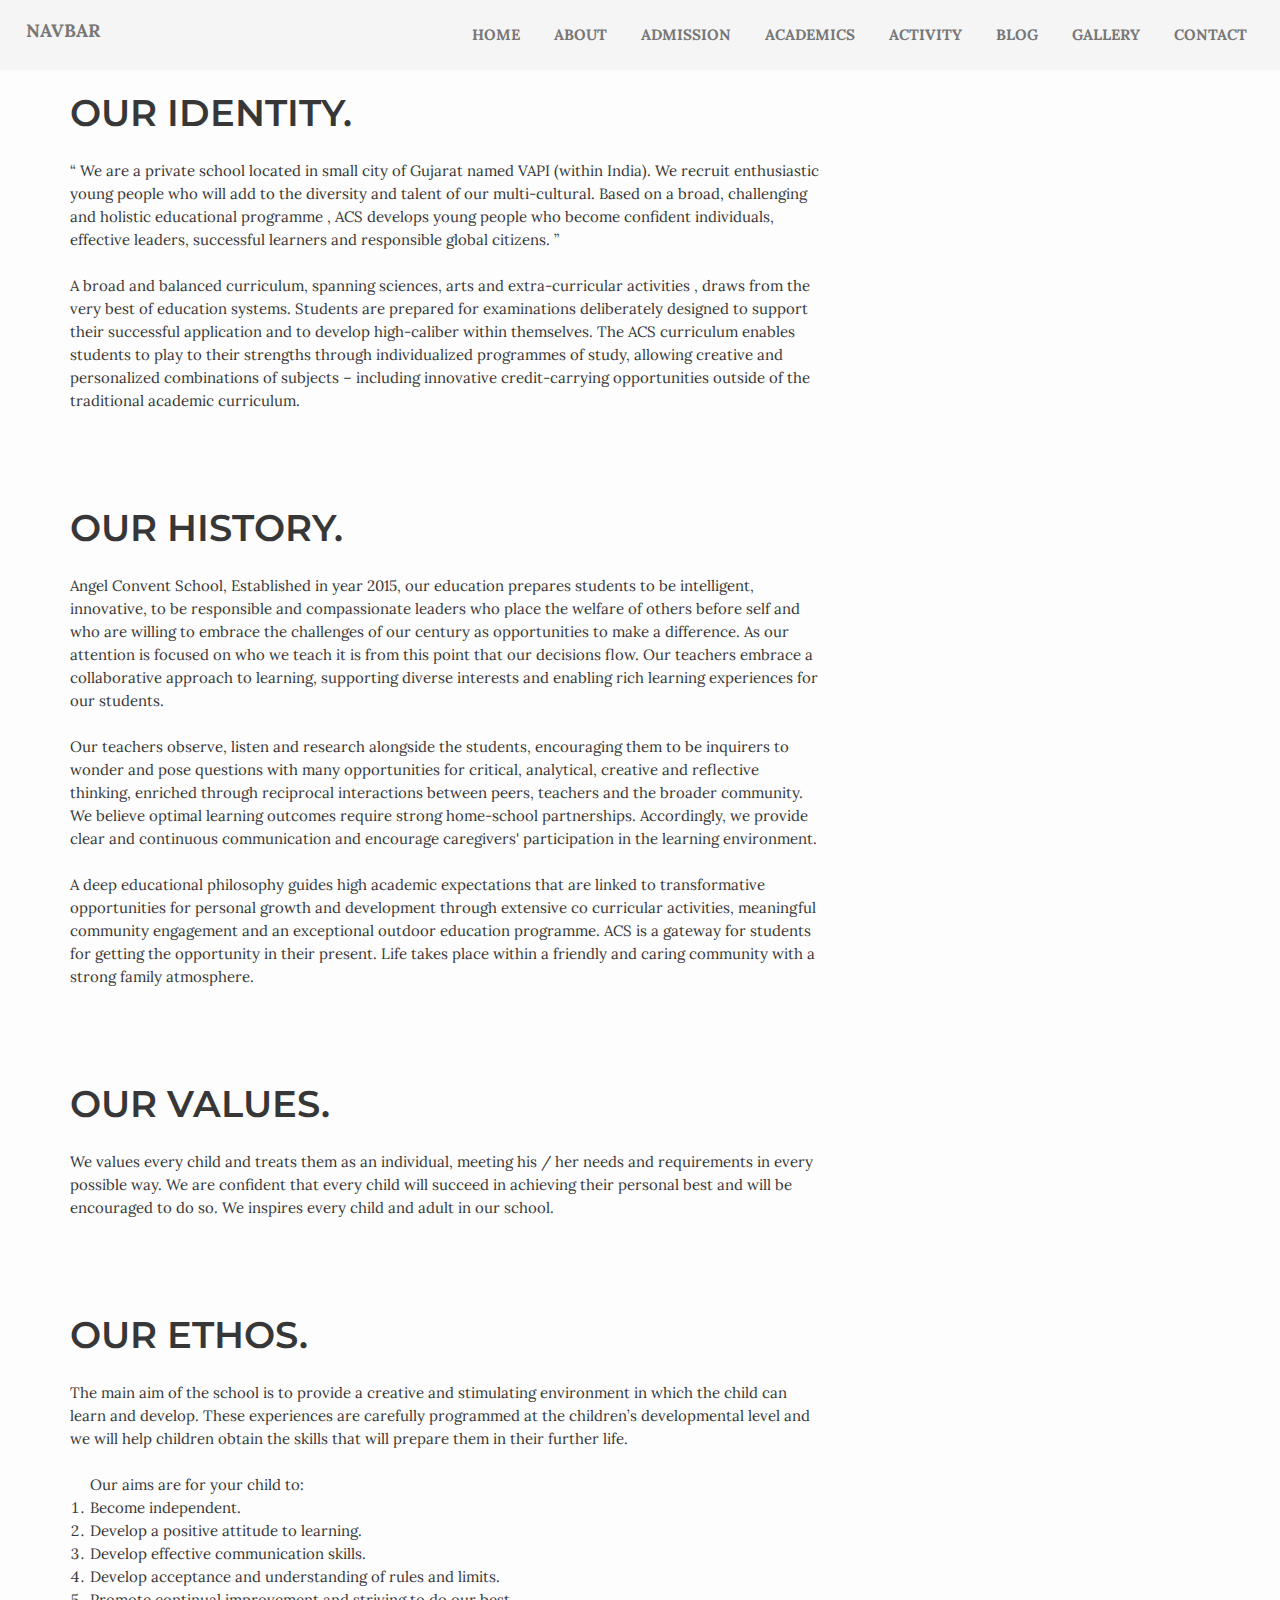
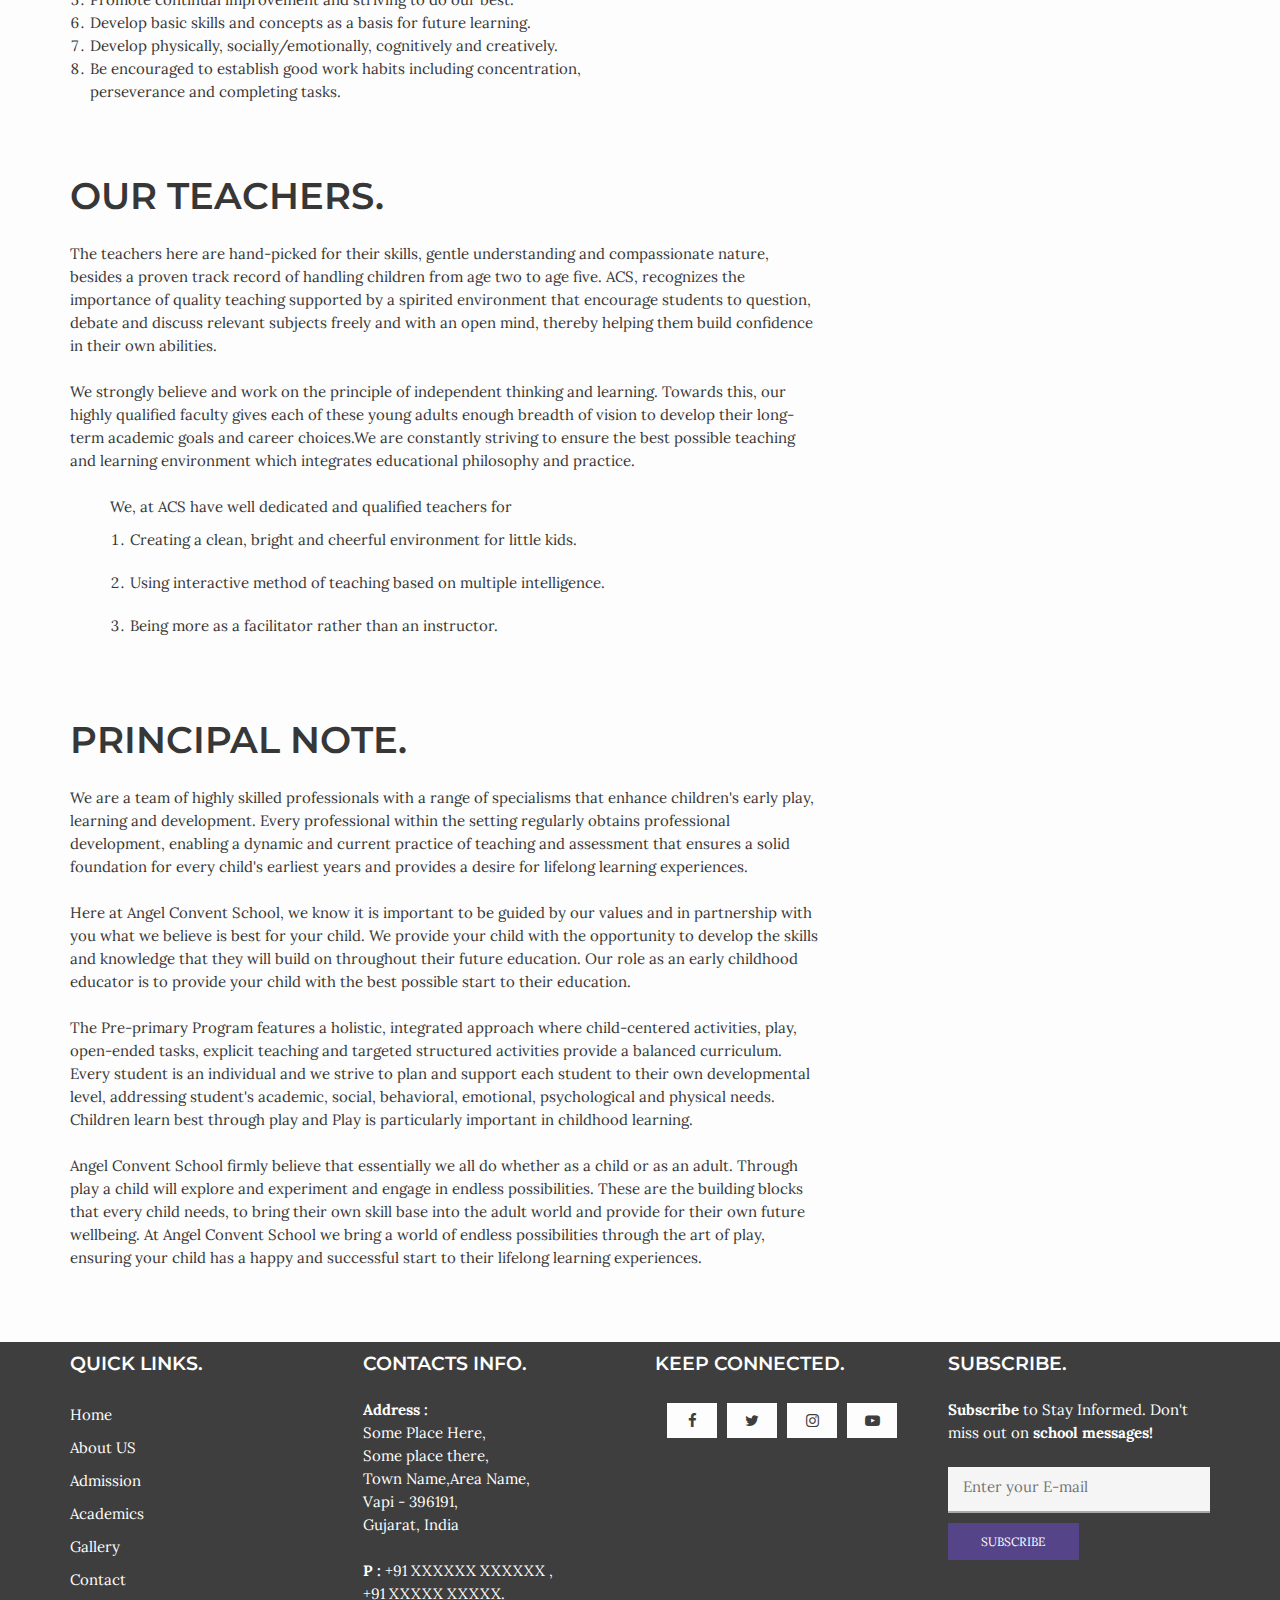
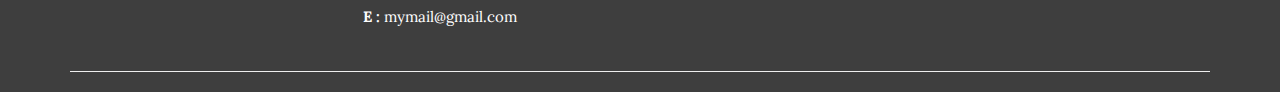
<file: about.html>
<!DOCTYPE html>
<html lang="en">

<head>
    <meta charset="utf-8">
    <meta http-equiv="Content-Type" content="text/html">
    <meta name="viewport" content="width=device-width, initial-scale=1">
    <meta name="description" content="Description of the page less than 150 characters">
    <title>Angel Convent School</title>

    <!-- Bootstrap -->
    <link href="css/bootstrap.css" rel="stylesheet">


    <!-- Style sheet of website-->
    <link href="css/style-home.css" rel="stylesheet">

    <!-- Font Icon Library -->
    <link rel="stylesheet" href="https://cdnjs.cloudflare.com/ajax/libs/font-awesome/4.7.0/css/font-awesome.min.css">

</head>

<body>
    <header id="menu">


        <!--/.Navbar 2 -->
        <div class="container">

           <nav class="navbar navbar-expand-lg navbar-light">
                <a class="navbar-brand" href="#">NAVBAR</a>
                <button type="button" class="navbar-toggle" data-toggle="collapse" data-target="#navbarNavDropdown">
                    <span class="icon-bar"></span>
                    <span class="icon-bar"></span>
                    <span class="icon-bar"></span>
                </button>
                <div class="collapse  navbar-collapse" id="navbarNavDropdown">
                    <ul class="navbar-nav navbar-center mcd-menu pull-right">
                        <li class="nav-item ">
                            <a class="nav-link" href="index.html"><strong>Home</strong> </a>
                        </li>
                        <li class="nav-item">
                            <a class="nav-link" href="about.html"><strong>About</strong></a>
                        </li>
                        <li class="nav-item">
                            <a class="nav-link" href="admission.html"><strong>Admission</strong></a>
                        </li>
                        <li class="nav-item">
                            <a class="nav-link" href="academics.html"><strong>Academics</strong></a>
                        </li>
                        <li class="nav-item">
                            <a href="">
                                <strong>Activity</strong>
                            </a>
                            <ul>
                                <li><a href="#"><strong>Mission</strong></a></li>
                                <li>
                                    <a href="#"><strong>Our Team</strong></a>
                                </li>
                                <li><a href="#"><strong>Rewards</strong></a></li>
                                <li><a href="#"><strong>Certificates</strong></a></li>
                            </ul>
                        </li>

                        <li class="nav-item">
                            <a href="">
                                <strong>Blog</strong>
                            </a>
                            <ul>
                                <li><a href="#"><strong>Mission</strong></a></li>
                                <li>
                                    <a href="#"><strong>Our Team</strong></a>
                                    <ul>
                                        <li><a href="#"><strong>Leyla Sparks</strong></a></li>
                                        <li>
                                            <a href="#"><strong>Gleb Ismailov</strong></a>
                                        </li>
                                        <li><a href="#"><strong>Viktoria Gibbers</strong></a></li>
                                    </ul>
                                </li>
                                <li><a href="#"><strong>Rewards</strong></a></li>
                                <li><a href="#"><strong>Certificates</strong></a></li>
                            </ul>
                        </li>


                        <li class="nav-item">
                            <a class="nav-link" href="photo.html"><strong>Gallery</strong></a>
                        </li>
                        <li class="nav-item">
                            <a class="nav-link" href="contact.html"><strong>Contact</strong></a>
                        </li>

                    </ul>
                </div>
            </nav>
           
        </div>
        <!--menu ends here2-->
    </header>
    <!-- Our identity -->
    <section id="our_identity">
        <div class="container">
            <h3>Our Identity.</h3>
            <div class="container-data">
                <div class="row">
                    <div class="col-xs-12 col-sm-12 col-md-8 col-lg-8">
                        <p><span class="bold_text"> “ We are a private school located in small city of Gujarat named VAPI (within India). We recruit enthusiastic young people who will add to the diversity and talent of our multi-cultural. Based on a broad, challenging and holistic educational programme , ACS develops young people who become confident individuals, effective leaders, successful learners and responsible global citizens. ”</span>
                        </p>
                        <p>
                            A broad and balanced curriculum, spanning sciences, arts and extra-curricular activities , draws from the very best of education systems. Students are prepared for examinations deliberately designed to support their successful application and to develop high-caliber within themselves. The ACS curriculum enables students to play to their strengths through individualized programmes of study, allowing creative and personalized combinations of subjects – including innovative credit-carrying opportunities outside of the traditional academic curriculum. </p>
                    </div>
                </div>
            </div>
        </div>
    </section>

    <!-- Our History -->
    <section id="our_history">
        <div class="container">
            <h3>Our History.</h3>
            <div class="container-data">
                <div class="row">
                    <div class="col-xs-12 col-sm-12 col-md-8 col-lg-8">
                        <p> Angel Convent School, Established in year 2015, our education prepares students to be intelligent, innovative, to be responsible and compassionate leaders who place the welfare of others before self and who are willing to embrace the challenges of our century as opportunities to make a difference. As our attention is focused on who we teach it is from this point that our decisions flow. Our teachers embrace a collaborative approach to learning, supporting diverse interests and enabling rich learning experiences for our students.
                        </p>
                        <p>
                            Our teachers observe, listen and research alongside the students, encouraging them to be inquirers to wonder and pose questions with many opportunities for critical, analytical, creative and reflective thinking, enriched through reciprocal interactions between peers, teachers and the broader community. We believe optimal learning outcomes require strong home-school partnerships. Accordingly, we provide clear and continuous communication and encourage caregivers' participation in the learning environment.
                        </p>
                        <p>
                            A deep educational philosophy guides high academic expectations that are linked to transformative opportunities for personal growth and development through extensive co curricular activities, meaningful community engagement and an exceptional outdoor education programme. ACS is a gateway for students for getting the opportunity in their present. Life takes place within a friendly and caring community with a strong family atmosphere.
                        </p>
                    </div>
                </div>
            </div>
        </div>
    </section>

    <!-- Our Values -->
    <section id="our_values">
        <div class="container">
            <h3>Our Values.</h3>
            <div class="container-data">
                <div class="row">
                    <div class="col-xs-12 col-sm-12 col-md-8 col-lg-8">
                        <p><span class="bold_text"> We values every child and treats them as an individual, meeting his / her needs and requirements in every possible way. We are confident that every child will succeed in achieving their personal best and will be encouraged to do so. We inspires every child and adult in our school.</span>
                        </p>
                    </div>
                </div>
            </div>
        </div>
    </section>

    <!-- Our ETHOS -->
    <section id="our_ethos">
        <div class="container">
            <h3>Our Ethos.</h3>
            <div class="container-data">
                <div class="row">
                    <div class="col-xs-12 col-sm-12 col-md-8 col-lg-8">
                        <p> The main aim of the school is to provide a creative and stimulating environment in which the child can learn and develop. These experiences are carefully programmed at the children’s developmental level and we will help children obtain the skills that will prepare them in their further life.
                        </p>
                        <ul>Our aims are for your child to:
                            <li>Become independent.</li>
                            <li>Develop a positive attitude to learning. </li>
                            <li>Develop effective communication skills.</li>
                            <li>Develop acceptance and understanding of rules and limits.</li>
                            <li>Promote continual improvement and striving to do our best.</li>
                            <li>Develop basic skills and concepts as a basis for future learning.</li>
                            <li>Develop physically, socially/emotionally, cognitively and creatively. </li>
                            <li>Be encouraged to establish good work habits including concentration, perseverance and completing tasks.
                            </li>
                        </ul>
                    </div>
                </div>
            </div>
        </div>
    </section>

    <!-- Our Teachers -->
    <section id="our_teacher">
        <div class="container">
            <h3>Our Teachers.</h3>
            <div class="container-data">
                <div class="row">
                    <div class="col-xs-12 col-sm-12 col-md-8 col-lg-8">

                        <p> The teachers here are hand-picked for their skills, gentle understanding and compassionate nature, besides a proven track record of handling children from age two to age five. ACS, recognizes the importance of quality teaching supported by a spirited environment that encourage students to question, debate and discuss relevant subjects freely and with an open mind, thereby helping them build confidence in their own abilities.
                        </p>

                        <p>We strongly believe and work on the principle of independent thinking and learning. Towards this, our highly qualified faculty gives each of these young adults enough breadth of vision to develop their long-term academic goals and career choices.We are constantly striving to ensure the best possible teaching and learning environment which integrates educational philosophy and practice.
                        </p>
                        <ul>We, at ACS have well dedicated and qualified teachers for
                            <li> Creating a clean, bright and cheerful environment for little kids.</li>
                            <li>Using interactive method of teaching based on multiple intelligence.</li>
                            <li>Being more as a facilitator rather than an instructor.</li>
                        </ul>

                    </div>
                </div>
            </div>
        </div>
    </section>

    <!-- Our Principal note -->
    <section id="principal_note">
        <div class="container">
            <h3>Principal Note.</h3>
            <div class="container-data">
                <div class="row">
                    <div class="col-xs-12 col-sm-12 col-md-8 col-lg-8">
                        <p> <span class="bold_text">We are a team of highly skilled professionals with a range of specialisms that enhance children's early play, learning and development. Every professional within the setting regularly obtains professional development, enabling a dynamic and current practice of teaching and assessment that ensures a solid foundation for every child's earliest years and provides a desire for lifelong learning experiences.</span>
                        </p>
                        <p>
                            Here at Angel Convent School, we know it is important to be guided by our values and in partnership with you what we believe is best for your child. We provide your child with the opportunity to develop the skills and knowledge that they will build on throughout their future education. Our role as an early childhood educator is to provide your child with the best possible start to their education.
                        </p>
                        <p>
                            The Pre-primary Program features a holistic, integrated approach where child-centered activities, play, open-ended tasks, explicit teaching and targeted structured activities provide a balanced curriculum. Every student is an individual and we strive to plan and support each student to their own developmental level, addressing student's academic, social, behavioral, emotional, psychological and physical needs. Children learn best through play and Play is particularly important in childhood learning. </p>
                        <p>
                            Angel Convent School firmly believe that essentially we all do whether as a child or as an adult. Through play a child will explore and experiment and engage in endless possibilities. These are the building blocks that every child needs, to bring their own skill base into the adult world and provide for their own future wellbeing. At Angel Convent School we bring a world of endless possibilities through the art of play, ensuring your child has a happy and successful start to their lifelong learning experiences.</p>
                    </div>
                </div>
            </div>
        </div>
    </section>

<!-- FOOTER -->
    <footer class="footer_section" id="footer">
        <div class="container">
            <div class="row">
                <div class="footer-center">

                    <div class="col-xs-12 col-sm-8 col-md-3 col-lg-3">
                        <div class="address">

                            <h6>Quick Links.</h6>
                            <div class="footer-menu">
                                <ul>
                                    <li> <a title="Home" href="index.html"> Home </a> </li>
                                    <li> <a title="About Us" href="about.html"> About US</a> </li>
                                    <li> <a title="Admission" href="admission.html"> Admission </a> </li>
                                    <li> <a title="Activity" href="academics.html"> Academics</a> </li>
                                    <li> <a title="Gallery" href="photo.html"> Gallery</a> </li>
                                    <li> <a title="Contact" href="contact.html"> Contact</a> </li>
                                </ul>
                            </div>
                        </div>
                    </div>
                    <div class="col-xs-12 col-sm-4 col-md-3 col-lg-3">
                        <div class="address social">
                            <h6>Contacts info.</h6>
                            <p><strong>Address :</strong><br> Some Place Here, <br> Some place there, <br> Town Name,Area Name,<br> Vapi - 396191, <br> Gujarat, India <br>
                                <br>
                                <strong>P :</strong><a href="tel:+911236457890"> +91 XXXXXX XXXXXX ,</a><br> <a href="tel:+911236457890"> +91 XXXXX XXXXX.</a> <br>
                                <strong>E :</strong> <a href="mailto:mymail@gmail.com">mymail@gmail.com</a> <br></p>

                        </div>

                    </div>
                    <div class="col-xs-12 col-sm-4 col-md-3 col-lg-3">
                        <div class="footer_social_media">
                            <h6>KEEP CONNECTED.</h6>

                            <ul>
                                <li> <a href="#"><i class="fa  fa-facebook " aria-hidden="true"></i> </a> </li>
                                <li> <a href="#"> <i class="fa fa-twitter " aria-hidden="true"></i></a></li>
                                <li> <a href="#"> <i class="fa fa-instagram " aria-hidden="true"></i> </a></li>
                                <li> <a href="#"> <i class="fa fa-youtube-play" aria-hidden="true"></i> </a> </li>
                            </ul>
                        </div>
                    </div>
                    <div class="col-xs-12 col-sm-4 col-md-3 col-lg-3">
                        <div class="footer_social_media">
                            <h6>SUBSCRIBE.</h6>
                            <p><b>Subscribe</b> to Stay Informed. Don't miss out on <b>school messages!</b> </p>

                            <div class="Subscribe_form">
                                <form action="/script" method="post" enctype="multipart/form-data">
                                    <input type="email" name="email" id="Subscribe_email" required placeholder="Enter your E-mail" />
                                    <input type="Subscribe_button" id="Subscribe_button" name="Subscribe_button" value="Subscribe" />

                                </form>
                            </div>
                        </div>
                    </div>
                </div>
            </div>
            <hr>

        </div>

    </footer>

    <!-- jQuery (necessary for Bootstrap's JavaScript plugins) -->
    <script src="js/jquery-1.11.2.min.js"></script>
    <!-- Include all compiled plugins (below), or include individual files as needed -->
    <script src="js/bootstrap.js"></script>


</body>

</html>
</file>
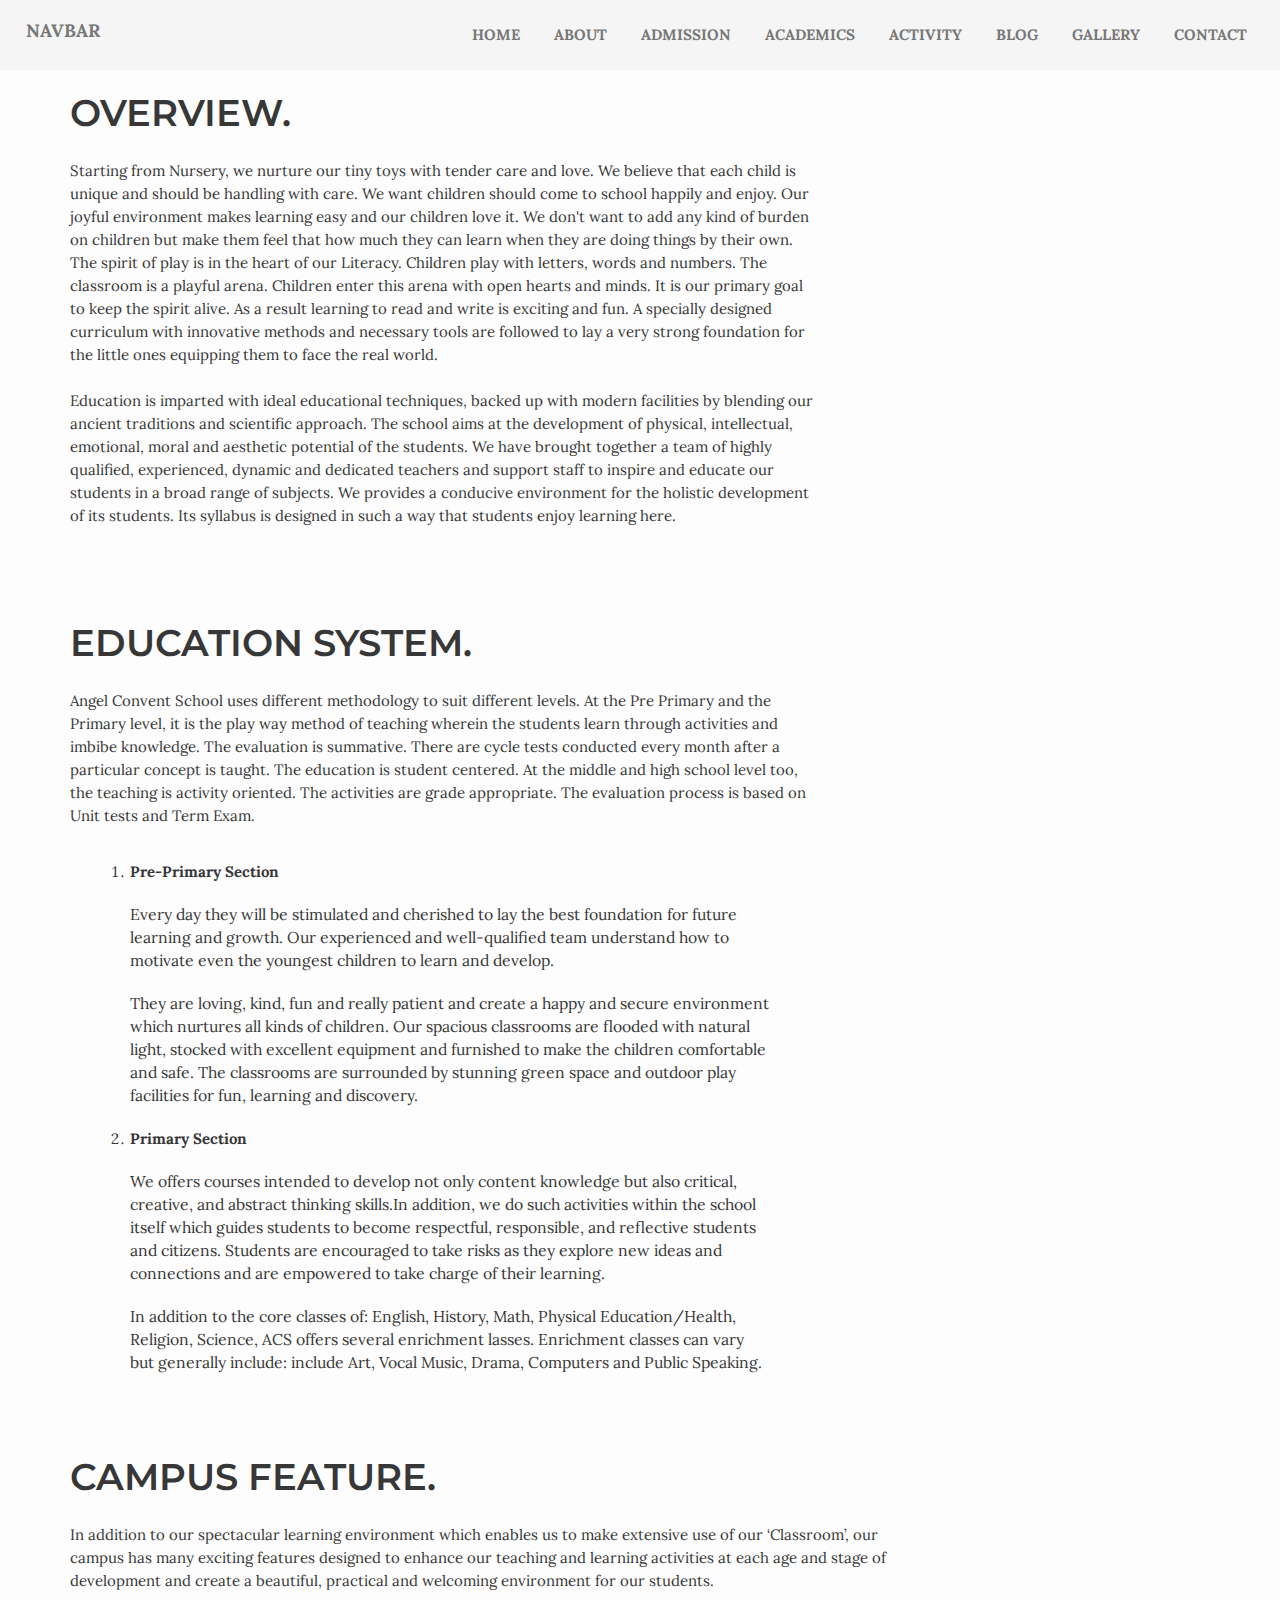
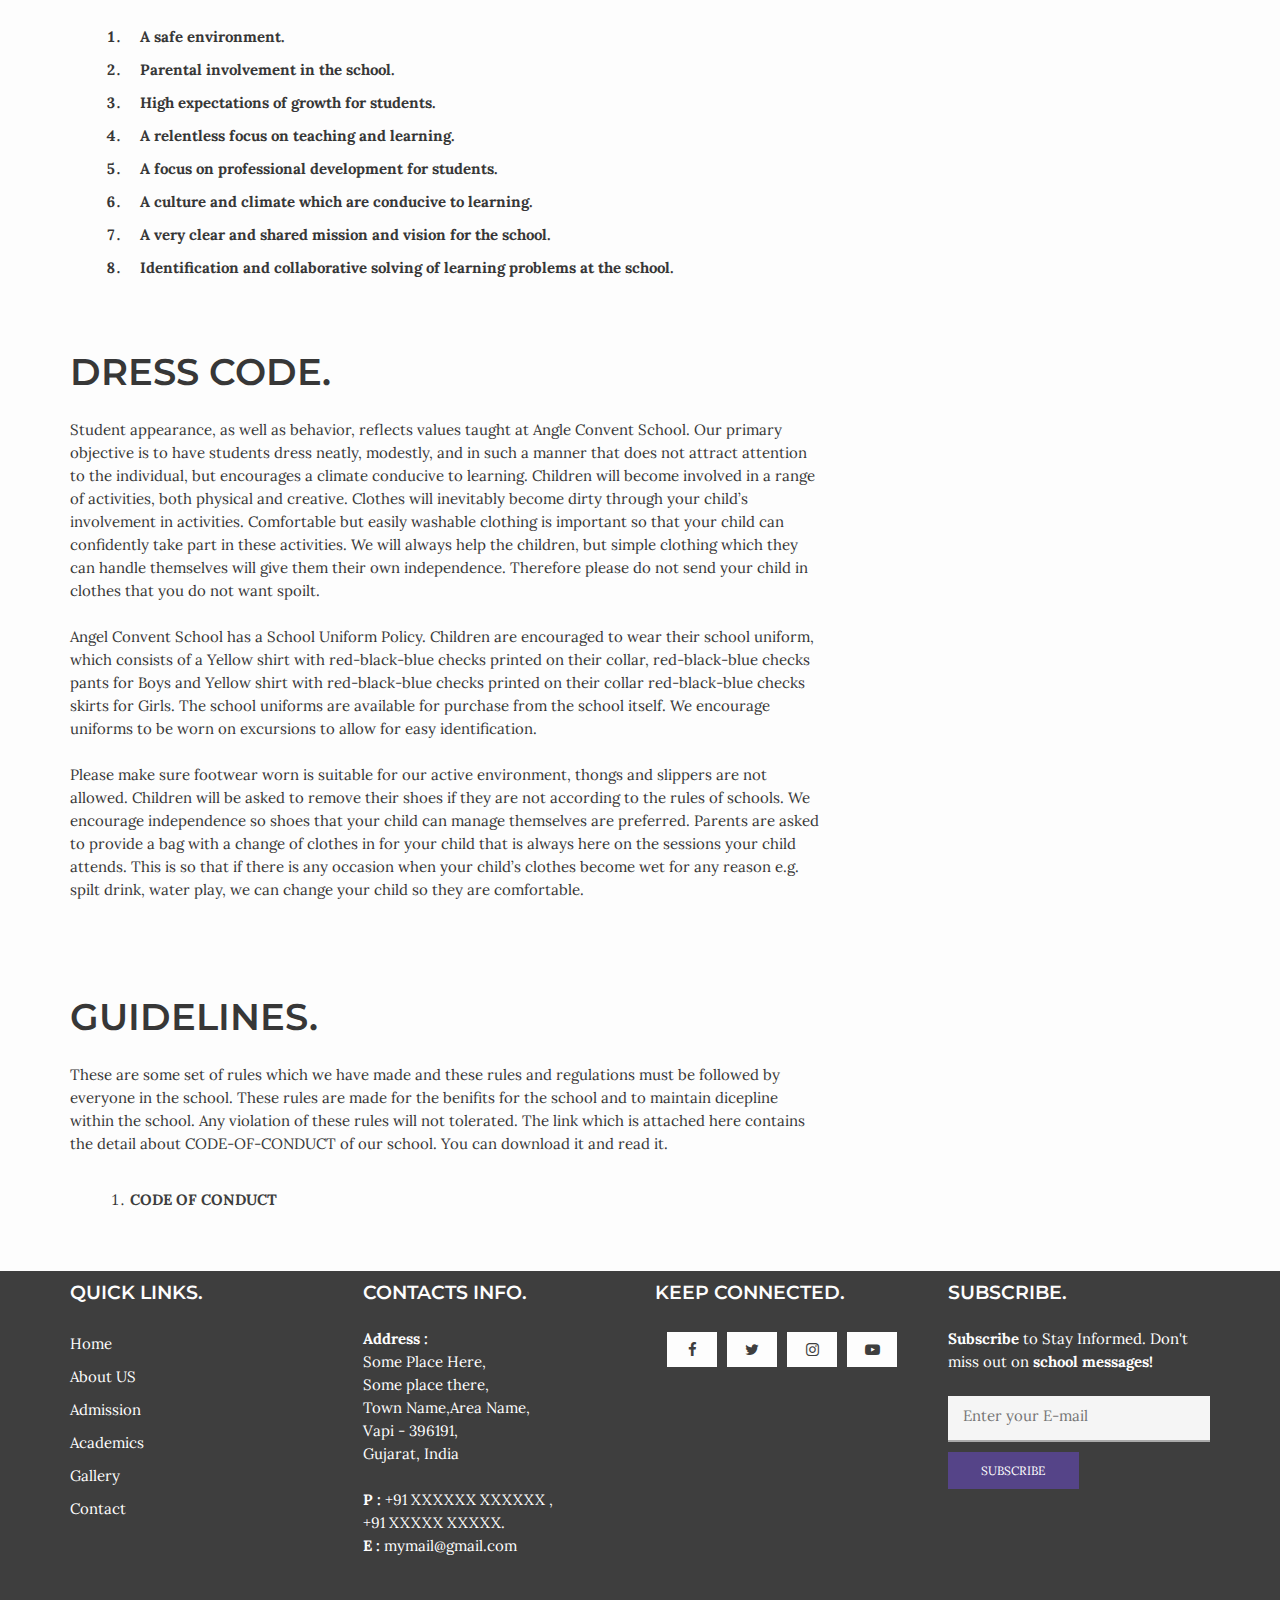
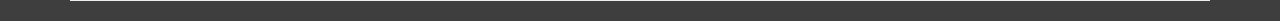
<file: academics.html>
<!DOCTYPE html>
<html lang="en">

<head>
    <meta charset="utf-8">
    <meta http-equiv="Content-Type" content="text/html">
    <meta name="viewport" content="width=device-width, initial-scale=1">
    <meta name="description" content="Description of the page less than 150 characters">
    <title>Angel Convent School</title>

    <!-- Bootstrap -->
    <link href="css/bootstrap.css" rel="stylesheet">


    <!-- Style sheet of website-->
    <link href="css/style-home.css" rel="stylesheet">

    <!-- Font Icon Library -->
    <link rel="stylesheet" href="https://cdnjs.cloudflare.com/ajax/libs/font-awesome/4.7.0/css/font-awesome.min.css">

</head>

<body>
<header id="menu">


        <!--/.Navbar 2 -->
        <div class="container">

            <nav class="navbar navbar-expand-lg navbar-light">
                <a class="navbar-brand" href="#">NAVBAR</a>
                <button type="button" class="navbar-toggle" data-toggle="collapse" data-target="#navbarNavDropdown">
                    <span class="icon-bar"></span>
                    <span class="icon-bar"></span>
                    <span class="icon-bar"></span>
                </button>

                <div class="collapse  navbar-collapse" id="navbarNavDropdown">
                    <ul class="navbar-nav navbar-center mcd-menu pull-right">
                        <li class="nav-item ">
                            <a class="nav-link" href="index.html"><strong>Home</strong> </a>
                        </li>
                        <li class="nav-item">
                            <a class="nav-link" href="about.html"><strong>About</strong></a>
                        </li>
                        <li class="nav-item">
                            <a class="nav-link" href="admission.html"><strong>Admission</strong></a>
                        </li>
                        <li class="nav-item">
                            <a class="nav-link" href="academics.html"><strong>Academics</strong></a>
                        </li>
                        <li class="nav-item">
                            <a href="">
                                <strong>Activity</strong>
                            </a>
                            <ul>
                                <li><a href="#"><strong>Mission</strong></a></li>
                                <li>
                                    <a href="#"><strong>Our Team</strong></a>
                                </li>
                                <li><a href="#"><strong>Rewards</strong></a></li>
                                <li><a href="#"><strong>Certificates</strong></a></li>
                            </ul>
                        </li>

                        <li class="nav-item">
                            <a href="">
                                <strong>Blog</strong>
                            </a>
                            <ul>
                                <li><a href="#"><strong>Mission</strong></a></li>
                                <li>
                                    <a href="#"><strong>Our Team</strong></a>
                                    <ul>
                                        <li><a href="#"><strong>Leyla Sparks</strong></a></li>
                                        <li>
                                            <a href="#"><strong>Gleb Ismailov</strong></a>
                                        </li>
                                        <li><a href="#"><strong>Viktoria Gibbers</strong></a></li>
                                    </ul>
                                </li>
                                <li><a href="#"><strong>Rewards</strong></a></li>
                                <li><a href="#"><strong>Certificates</strong></a></li>
                            </ul>
                        </li>


                        <li class="nav-item">
                            <a class="nav-link" href="photo.html"><strong>Gallery</strong></a>
                        </li>
                        <li class="nav-item">
                            <a class="nav-link" href="contact.html"><strong>Contact</strong></a>
                        </li>

                    </ul>
                </div>
            </nav>
           
        </div>
        <!--menu ends here2-->
    </header>
    <!-- OVERVIEW OF ADMISSIONS -->
    <section id="academics_overview">
        <div class="container">
            <h3>OVERVIEW.</h3>
            <div class="container-data">
                <div class="row">
                    <div class="col-xs-12 col-sm-12 col-md-8 col-lg-8">

                        <p>Starting from Nursery, we nurture our tiny toys with tender care and love. We believe that each child is unique and should be handling with care. We want children should come to school happily and enjoy. Our joyful environment makes learning easy and our children love it. We don't want to add any kind of burden on children but make them feel that how much they can learn when they are doing things by their own. The spirit of play is in the heart of our Literacy. Children play with letters, words and numbers. The classroom is a playful arena. Children enter this arena with open hearts and minds. It is our primary goal to keep the spirit alive. As a result learning to read and write is exciting and fun. A specially designed curriculum with innovative methods and necessary tools are followed to lay a very strong foundation for the little ones equipping them to face the real world.</p>
                        <p>
                            Education is imparted with ideal educational techniques, backed up with modern facilities by blending our ancient traditions and scientific approach. The school aims at the development of physical, intellectual, emotional, moral and aesthetic potential of the students. We have brought together a team of highly qualified, experienced, dynamic and dedicated teachers and support staff to inspire and educate our students in a broad range of subjects. We provides a conducive environment for the holistic development of its students. Its syllabus is designed in such a way that students enjoy learning here.
                        </p>
                    </div>
                </div>
            </div>
        </div>
    </section>

    <!-- EDUCATION SYSTEM -->
    <section id="education_systems">
        <div class="container">
            <h3>EDUCATION SYSTEM.</h3>
            <div class="container-data">
                <div class="row">
                    <div class="col-xs-12 col-sm-12 col-md-8 col-lg-8">
                        <p>Angel Convent School uses different methodology to suit different levels. At the Pre Primary and the Primary level, it is the play way method of teaching wherein the students learn through activities and imbibe knowledge. The evaluation is summative. There are cycle tests conducted every month after a particular concept is taught. The education is student centered. At the middle and high school level too, the teaching is activity oriented. The activities are grade appropriate. The evaluation process is based on Unit tests and Term Exam.</p>
                        <ul>
                            <li><b>Pre-Primary Section</b></li>
                            <ul>
                                <li>Every day they will be stimulated and cherished to lay the best foundation for future learning and growth. Our experienced and well-qualified team understand how to motivate even the youngest children to learn and develop.</li>

                                <li>They are loving, kind, fun and really patient and create a happy and secure environment which nurtures all kinds of children. Our spacious classrooms are flooded with natural light, stocked with excellent equipment and furnished to make the children comfortable and safe. The classrooms are surrounded by stunning green space and outdoor play facilities for fun, learning and discovery.</li>

                            </ul>
                            <li><b>Primary Section</b></li>
                            <ul>
                                <li>We offers courses intended to develop not only content knowledge but also critical, creative, and abstract thinking skills.In addition, we do such activities within the school itself which guides students to become respectful, responsible, and reflective students and citizens. Students are encouraged to take risks as they explore new ideas and connections and are empowered to take charge of their learning. </li>

                                <li>In addition to the core classes of: English, History, Math, Physical Education/Health, Religion, Science, ACS offers several enrichment lasses. Enrichment classes can vary but generally include: include Art, Vocal Music, Drama, Computers and Public Speaking.</li>

                            </ul>

                        </ul>
                    </div>

                </div>
            </div>
        </div>
    </section>

    <!-- CAMPUS FEATURE -->
    <section id="campus_feature">
        <div class="container">
            <h3>CAMPUS FEATURE.</h3>
            <div class="container-data">
                <div class="row">
                    <div class="col-xs-12 col-sm-12 col-md-8 col-lg-9">
                        <p>
                            In addition to our spectacular learning environment which enables us to make extensive use of our ‘Classroom’, our campus has many exciting features designed to enhance our teaching and learning activities at each age and stage of development and create a beautiful, practical and welcoming environment for our students. </p>
                    </div>
                    <div class="col-xs-12 col-sm-12 col-md-8 col-lg-9">

                        <ol style="font-weight: bold;">
                            <li>A safe environment.</li>
                            <li>Parental involvement in the school.</li>
                            <li>High expectations of growth for students.</li>
                            <li>A relentless focus on teaching and learning.</li>
                            <li>A focus on professional development for students.</li>
                            <li>A culture and climate which are conducive to learning.</li>
                            <li>A very clear and shared mission and vision for the school.</li>
                            <li>Identification and collaborative solving of learning problems at the school.</li>
                        </ol>
                    </div>
                </div>
            </div>
        </div>
    </section>

    <!-- DRESS CODE -->
    <section id="dress_code">
        <div class="container">
            <h3>DRESS CODE.</h3>
            <div class="container-data">
                <div class="row">
                    <div class="col-xs-12 col-sm-12 col-md-8 col-lg-8">

                        <p> Student appearance, as well as behavior, reflects values taught at Angle Convent School. Our primary objective is to have students dress neatly, modestly, and in such a manner that does not attract attention to the individual, but encourages a climate conducive to learning. Children will become involved in a range of activities, both physical and creative. Clothes will inevitably become dirty through your child’s involvement in activities. Comfortable but easily washable clothing is important so that your child can confidently take part in these activities. We will always help the children, but simple clothing which they can handle themselves will give them their own independence. Therefore please do not send your child in clothes that you do not want spoilt.</p>
                        <p> Angel Convent School has a School Uniform Policy. Children are encouraged to wear their school uniform, which consists of a Yellow shirt with red-black-blue checks printed on their collar, red-black-blue checks pants for Boys and Yellow shirt with red-black-blue checks printed on their collar red-black-blue checks skirts for Girls. The school uniforms are available for purchase from the school itself. We encourage uniforms to be worn on excursions to allow for easy identification.</p>
                        <p>  Please make sure footwear worn is suitable for our active environment, thongs and slippers are not allowed. Children will be asked to remove their shoes if they are not according to the rules of schools. We encourage independence so shoes that your child can manage themselves are preferred. Parents are asked to provide a bag with a change of clothes in for your child that is always here on the sessions your child attends. This is so that if there is any occasion when your child’s clothes become wet for any reason e.g. spilt drink, water play, we can change your child so they are comfortable.</p>
                    </div>
                </div>
            </div>
        </div>
    </section>

    <!-- Guidelines -->
    <section id="our_guideline">
        <div class="container">
            <h3>GUIDELINES.</h3>
            <div class="container-data">
                <div class="row">
                    <div class="col-xs-12 col-sm-12 col-md-8 col-lg-8">

                        <p> These are some set of rules which we have made and these rules and regulations must be followed by everyone in the school. These rules are made for the benifits for the school and to maintain dicepline within the school. Any violation of these rules will not tolerated. The link which is attached here contains the detail about CODE-OF-CONDUCT of our school. You can download it and read it.</p>
                        <ul>
                            <li> <a href="#"> <b>CODE OF CONDUCT</b> </a> </li>
                        </ul>
                    </div>
                </div>
            </div>
        </div>
    </section>
    <!-- FOOTER -->
    <footer class="footer_section" id="footer">
        <div class="container">
            <div class="row">
                <div class="footer-center">

                    <div class="col-xs-12 col-sm-8 col-md-3 col-lg-3">
                        <div class="address">

                            <h6>Quick Links.</h6>
                            <div class="footer-menu">
                                <ul>
                                    <li> <a title="Home" href="index.html"> Home </a> </li>
                                    <li> <a title="About Us" href="about.html"> About US</a> </li>
                                    <li> <a title="Admission" href="admission.html"> Admission </a> </li>
                                    <li> <a title="Activity" href="academics.html"> Academics</a> </li>
                                    <li> <a title="Gallery" href="photo.html"> Gallery</a> </li>
                                    <li> <a title="Contact" href="contact.html"> Contact</a> </li>
                                </ul>
                            </div>
                        </div>
                    </div>
                    <div class="col-xs-12 col-sm-4 col-md-3 col-lg-3">
                        <div class="address social">
                            <h6>Contacts info.</h6>
                            <p><strong>Address :</strong><br> Some Place Here, <br> Some place there, <br> Town Name,Area Name,<br> Vapi - 396191, <br> Gujarat, India <br>
                                <br>
                                <strong>P :</strong><a href="tel:+911236457890"> +91 XXXXXX XXXXXX ,</a><br> <a href="tel:+911236457890"> +91 XXXXX XXXXX.</a> <br>
                                <strong>E :</strong> <a href="mailto:mymail@gmail.com">mymail@gmail.com</a> <br></p>

                        </div>

                    </div>
                    <div class="col-xs-12 col-sm-4 col-md-3 col-lg-3">
                        <div class="footer_social_media">
                            <h6>KEEP CONNECTED.</h6>

                            <ul>
                                <li> <a href="#"><i class="fa  fa-facebook " aria-hidden="true"></i> </a> </li>
                                <li> <a href="#"> <i class="fa fa-twitter " aria-hidden="true"></i></a></li>
                                <li> <a href="#"> <i class="fa fa-instagram " aria-hidden="true"></i> </a></li>
                                <li> <a href="#"> <i class="fa fa-youtube-play" aria-hidden="true"></i> </a> </li>
                            </ul>
                        </div>
                    </div>
                    <div class="col-xs-12 col-sm-4 col-md-3 col-lg-3">
                        <div class="footer_social_media">
                            <h6>SUBSCRIBE.</h6>
                            <p><b>Subscribe</b> to Stay Informed. Don't miss out on <b>school messages!</b> </p>

                            <div class="Subscribe_form">
                                <form action="/script" method="post" enctype="multipart/form-data">
                                    <input type="email" name="email" id="Subscribe_email" required placeholder="Enter your E-mail" />
                                    <input type="Subscribe_button" id="Subscribe_button" name="Subscribe_button" value="Subscribe" />

                                </form>
                            </div>
                        </div>
                    </div>
                </div>
            </div>
            <hr>

        </div>

    </footer>

    <!-- jQuery (necessary for Bootstrap's JavaScript plugins) -->
    <script src="js/jquery-1.11.2.min.js"></script>
    <!-- Include all compiled plugins (below), or include individual files as needed -->
    <script src="js/bootstrap.js"></script>


</body>

</html>
</file>
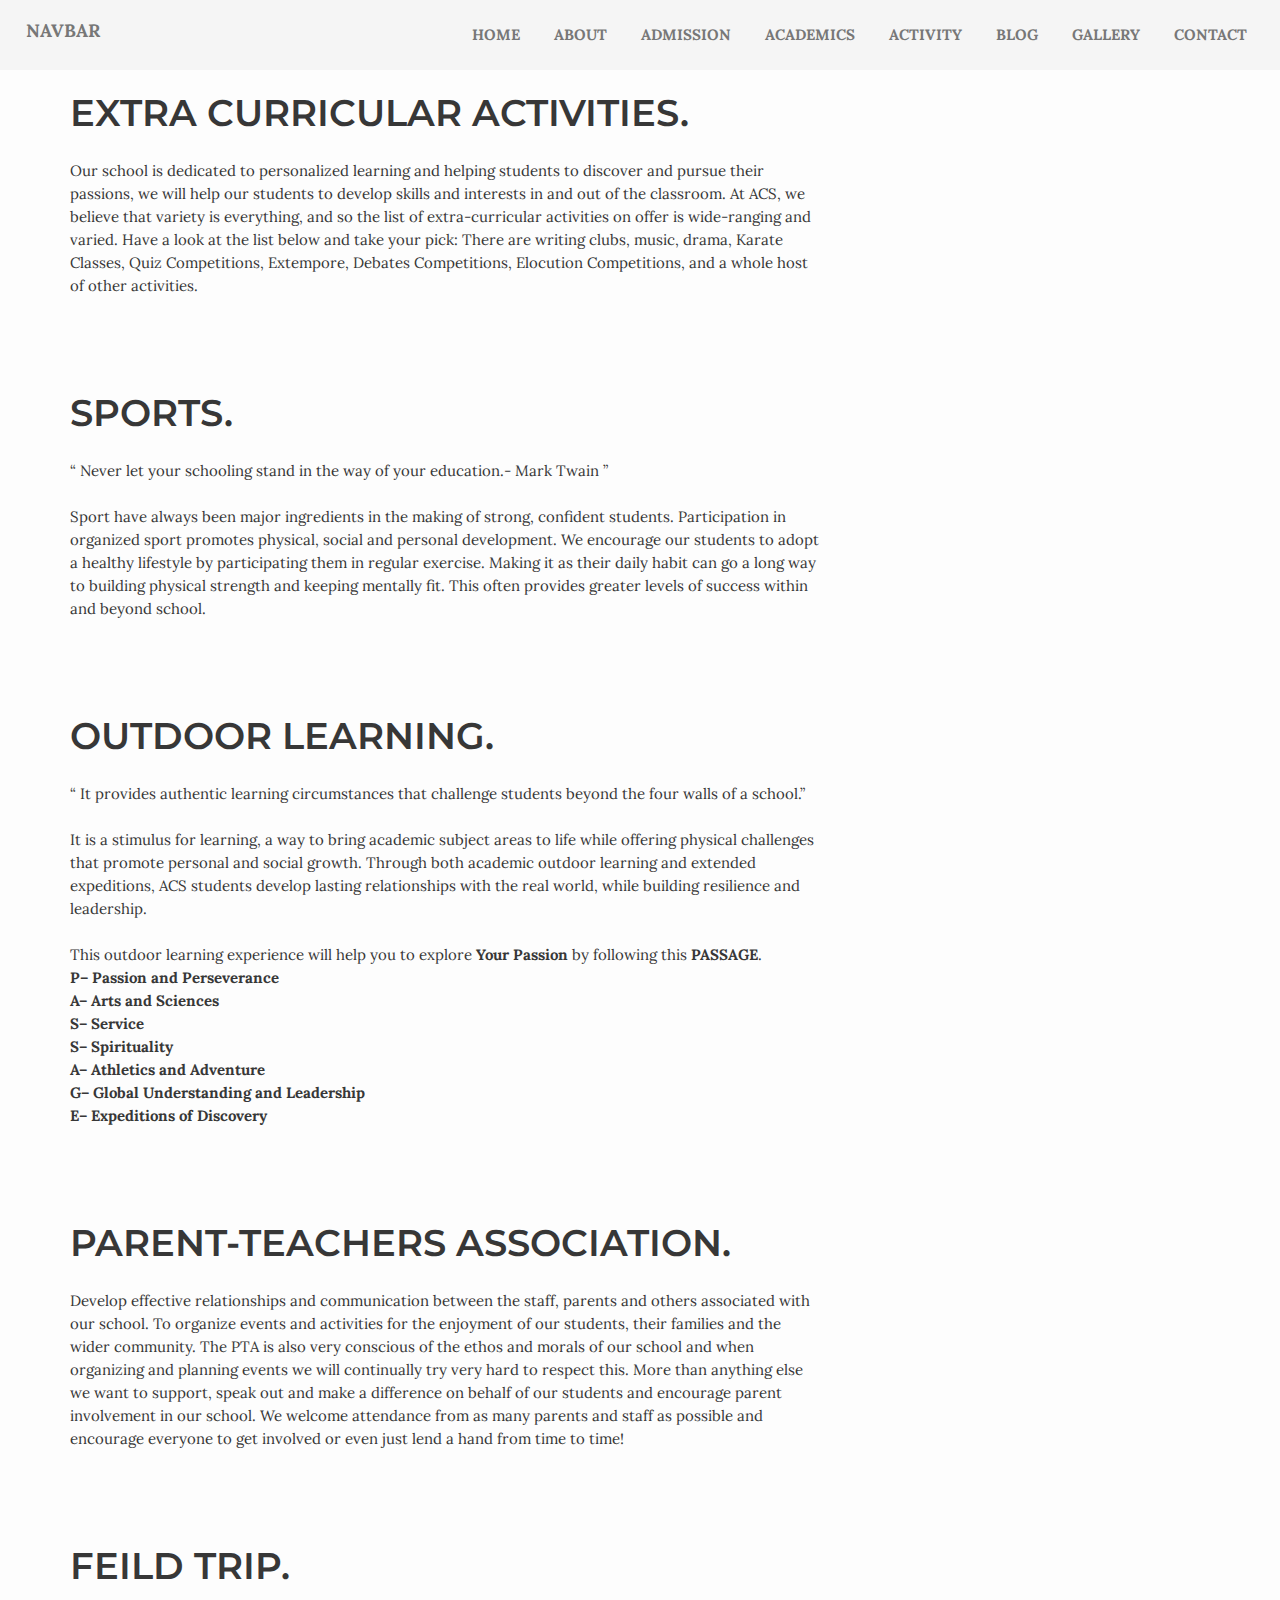
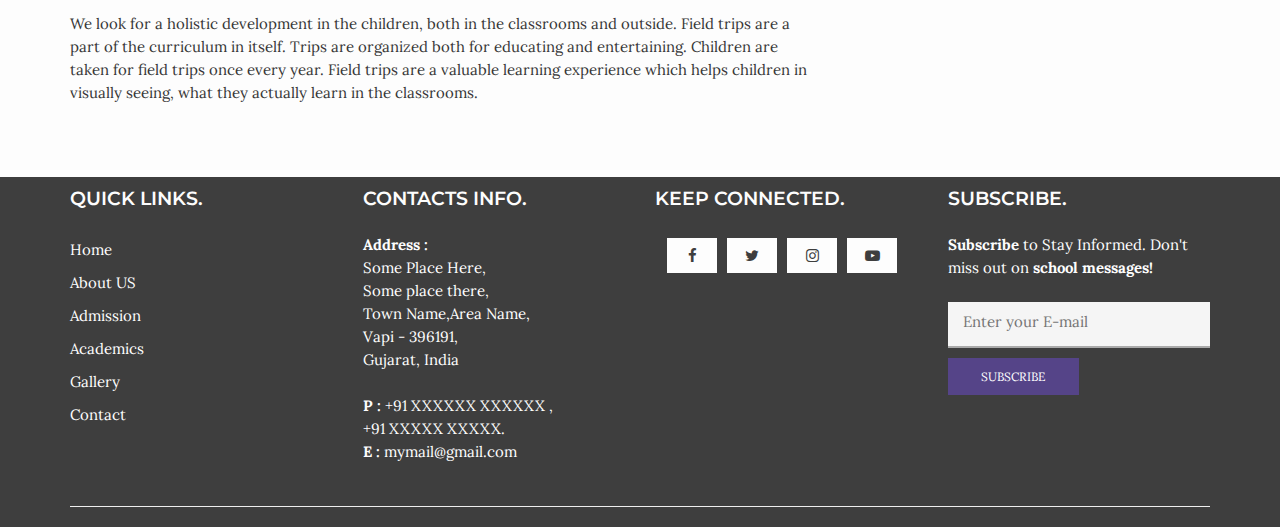
<file: activity.html>
<!DOCTYPE html>
<html lang="en">

<head>
    <meta charset="utf-8">
    <meta http-equiv="Content-Type" content="text/html">
    <meta name="viewport" content="width=device-width, initial-scale=1">
    <meta name="description" content="Description of the page less than 150 characters">
    <title>Angel Convent School</title>

    <!-- Bootstrap -->
    <link href="css/bootstrap.css" rel="stylesheet">


    <!-- Style sheet of website-->
    <link href="css/style-home.css" rel="stylesheet">

    <!-- Font Icon Library -->
    <link rel="stylesheet" href="https://cdnjs.cloudflare.com/ajax/libs/font-awesome/4.7.0/css/font-awesome.min.css">

</head>

<body>
<header id="menu">


        <!--/.Navbar 2 -->
        <div class="container">

             <nav class="navbar navbar-expand-lg navbar-light">
                <a class="navbar-brand" href="#">NAVBAR</a>
                <button type="button" class="navbar-toggle" data-toggle="collapse" data-target="#navbarNavDropdown">
                    <span class="icon-bar"></span>
                    <span class="icon-bar"></span>
                    <span class="icon-bar"></span>
                </button>

                <div class="collapse  navbar-collapse" id="navbarNavDropdown">
                    <ul class="navbar-nav navbar-center mcd-menu pull-right">
                        <li class="nav-item ">
                            <a class="nav-link" href="index.html"><strong>Home</strong> </a>
                        </li>
                        <li class="nav-item">
                            <a class="nav-link" href="about.html"><strong>About</strong></a>
                        </li>
                        <li class="nav-item">
                            <a class="nav-link" href="admission.html"><strong>Admission</strong></a>
                        </li>
                        <li class="nav-item">
                            <a class="nav-link" href="academics.html"><strong>Academics</strong></a>
                        </li>
                        <li class="nav-item">
                            <a href="">
                                <strong>Activity</strong>
                            </a>
                            <ul>
                                <li><a href="#"><strong>Mission</strong></a></li>
                                <li>
                                    <a href="#"><strong>Our Team</strong></a>
                                </li>
                                <li><a href="#"><strong>Rewards</strong></a></li>
                                <li><a href="#"><strong>Certificates</strong></a></li>
                            </ul>
                        </li>

                        <li class="nav-item">
                            <a href="">
                                <strong>Blog</strong>
                            </a>
                            <ul>
                                <li><a href="#"><strong>Mission</strong></a></li>
                                <li>
                                    <a href="#"><strong>Our Team</strong></a>
                                    <ul>
                                        <li><a href="#"><strong>Leyla Sparks</strong></a></li>
                                        <li>
                                            <a href="#"><strong>Gleb Ismailov</strong></a>
                                        </li>
                                        <li><a href="#"><strong>Viktoria Gibbers</strong></a></li>
                                    </ul>
                                </li>
                                <li><a href="#"><strong>Rewards</strong></a></li>
                                <li><a href="#"><strong>Certificates</strong></a></li>
                            </ul>
                        </li>


                        <li class="nav-item">
                            <a class="nav-link" href="photo.html"><strong>Gallery</strong></a>
                        </li>
                        <li class="nav-item">
                            <a class="nav-link" href="contact.html"><strong>Contact</strong></a>
                        </li>

                    </ul>
                </div>
            </nav>
           
        </div>
        <!--menu ends here2-->
    </header>
    <!-- EXTRA CURRICULAR ACTIVITIES -->
    <section id="extra_activity">
        <div class="container">
            <h3>EXTRA CURRICULAR ACTIVITIES.</h3>
            <div class="container-data">
                <div class="row">
                    <div class="col-xs-12 col-sm-12 col-md-8 col-lg-8">
                        <p>Our school is dedicated to personalized learning and helping students to discover and pursue their passions, we will help our students to develop skills and interests in and out of the classroom. At ACS, we believe that variety is everything, and so the list of extra-curricular activities on offer is wide-ranging and varied. Have a look at the list below and take your pick: There are  writing clubs, music, drama, Karate Classes, Quiz Competitions, Extempore, Debates Competitions, Elocution Competitions, and a whole host of other activities.</p>

                    </div>
                </div>
            </div>
        </div>
    </section>

    <!-- SPORTS -->
    <section id="sports">
        <div class="container">
            <h3>SPORTS.</h3>
            <div class="container-data">
                <div class="row">
               
                            <div class="col-xs-12 col-sm-12 col-md-8 col-lg-8">
                        <p><span class="bold_text">“ Never let your schooling stand in the way of your education.- Mark Twain ”</span>
                        </p>
                        <p> Sport have always been major ingredients in the making of strong, confident students. Participation in organized sport promotes physical, social and personal development. We encourage our students to adopt a healthy lifestyle by participating them in regular exercise. Making it as their daily habit can go a long way to building physical strength and keeping mentally fit. This often provides greater levels of success within and beyond school.
                        </p>

                    </div>
                </div>
            </div>
        </div>
    </section>

    <!-- Outdoor Learning -->
    <section id="outdoor_learning">
        <div class="container">
            <h3>Outdoor Learning.</h3>
            <div class="container-data">
                <div class="row">
                    <div class="col-xs-12 col-sm-12 col-md-8 col-lg-8">
                        <p><span class="bold_text"> “ It provides authentic learning circumstances that challenge students beyond the four walls of a school.”</span>
                        </p>
                        <p> It is a stimulus for learning, a way to bring academic subject areas to life while offering physical challenges that promote personal and social growth. Through both academic outdoor learning and extended expeditions, ACS students develop lasting relationships with the real world, while building resilience and leadership.
                        </p>
                        <p>This outdoor learning experience will help you to explore<b> Your Passion</b> by following this <b>PASSAGE</b>.<br>
                            <strong> P– Passion and Perseverance <br>A– Arts and Sciences<br> S– Service<br> S– Spirituality<br> A– Athletics and Adventure <br>G– Global Understanding and Leadership<br> E– Expeditions of Discovery
</strong>
                        </p>
                    </div>
                </div>
            </div>
        </div>
    </section>

    <!-- PARENT-TEACHERS ASSOCIATION -->
    <section id="pta">
        <div class="container">
            <h3>PARENT-TEACHERS ASSOCIATION.</h3>
            <div class="container-data">
                <div class="row">
                    <div class="col-xs-12 col-sm-12 col-md-8 col-lg-8">
                        <p>Develop effective relationships and communication between the staff, parents and others associated with our school. To organize events and activities for the enjoyment of our students, their families and the wider community. The PTA is also very conscious of the ethos and morals of our school and when organizing and planning events we will continually try very hard to respect this. More than anything else we want to support, speak out and make a difference on behalf of our students and encourage parent involvement in our school. We welcome attendance from as many parents and staff as possible and encourage everyone to get involved or even just lend a hand from time to time!

                        </p>
                    </div>
                </div>
            </div>
        </div>
    </section>

        <!-- FEILD TRIP -->
    <section id="feild_trip">
        <div class="container">
            <h3>FEILD TRIP.</h3>
            <div class="container-data">
                <div class="row">
                    <div class="col-xs-12 col-sm-12 col-md-8 col-lg-8">
                        <p>We  look for a holistic development in the children, both  in the classrooms and outside. Field trips are a part of the curriculum in itself. Trips are organized both for educating and entertaining. Children are taken for field trips once every year. Field trips are a valuable learning experience which helps children in visually seeing, what they actually learn in the classrooms.

                        </p>
                    </div>
                </div>
            </div>
        </div>
    </section>

    <!-- FOOTER -->
    <footer class="footer_section" id="footer">
        <div class="container">
            <div class="row">
                <div class="footer-center">

                    <div class="col-xs-12 col-sm-8 col-md-3 col-lg-3">
                        <div class="address">

                            <h6>Quick Links.</h6>
                            <div class="footer-menu">
                                <ul>
                                    <li> <a title="Home" href="index.html"> Home </a> </li>
                                    <li> <a title="About Us" href="about.html"> About US</a> </li>
                                    <li> <a title="Admission" href="admission.html"> Admission </a> </li>
                                    <li> <a title="Activity" href="academics.html"> Academics</a> </li>
                                    <li> <a title="Gallery" href="photo.html"> Gallery</a> </li>
                                    <li> <a title="Contact" href="contact.html"> Contact</a> </li>
                                </ul>
                            </div>
                        </div>
                    </div>
                    <div class="col-xs-12 col-sm-4 col-md-3 col-lg-3">
                        <div class="address social">
                            <h6>Contacts info.</h6>
                            <p><strong>Address :</strong><br> Some Place Here, <br> Some place there, <br> Town Name,Area Name,<br> Vapi - 396191, <br> Gujarat, India <br>
                                <br>
                                <strong>P :</strong><a href="tel:+911236457890"> +91 XXXXXX XXXXXX ,</a><br> <a href="tel:+911236457890"> +91 XXXXX XXXXX.</a> <br>
                                <strong>E :</strong> <a href="mailto:mymail@gmail.com">mymail@gmail.com</a> <br></p>

                        </div>

                    </div>
                    <div class="col-xs-12 col-sm-4 col-md-3 col-lg-3">
                        <div class="footer_social_media">
                            <h6>KEEP CONNECTED.</h6>

                            <ul>
                                <li> <a href="#"><i class="fa  fa-facebook " aria-hidden="true"></i> </a> </li>
                                <li> <a href="#"> <i class="fa fa-twitter " aria-hidden="true"></i></a></li>
                                <li> <a href="#"> <i class="fa fa-instagram " aria-hidden="true"></i> </a></li>
                                <li> <a href="#"> <i class="fa fa-youtube-play" aria-hidden="true"></i> </a> </li>
                            </ul>
                        </div>
                    </div>
                    <div class="col-xs-12 col-sm-4 col-md-3 col-lg-3">
                        <div class="footer_social_media">
                            <h6>SUBSCRIBE.</h6>
                            <p><b>Subscribe</b> to Stay Informed. Don't miss out on <b>school messages!</b> </p>

                            <div class="Subscribe_form">
                                <form action="/script" method="post" enctype="multipart/form-data">
                                    <input type="email" name="email" id="Subscribe_email" required placeholder="Enter your E-mail" />
                                    <input type="Subscribe_button" id="Subscribe_button" name="Subscribe_button" value="Subscribe" />

                                </form>
                            </div>
                        </div>
                    </div>
                </div>
            </div>
            <hr>

        </div>

    </footer>

    <!-- jQuery (necessary for Bootstrap's JavaScript plugins) -->
    <script src="js/jquery-1.11.2.min.js"></script>
    <!-- Include all compiled plugins (below), or include individual files as needed -->
    <script src="js/bootstrap.js"></script>


</body>

</html>
</file>
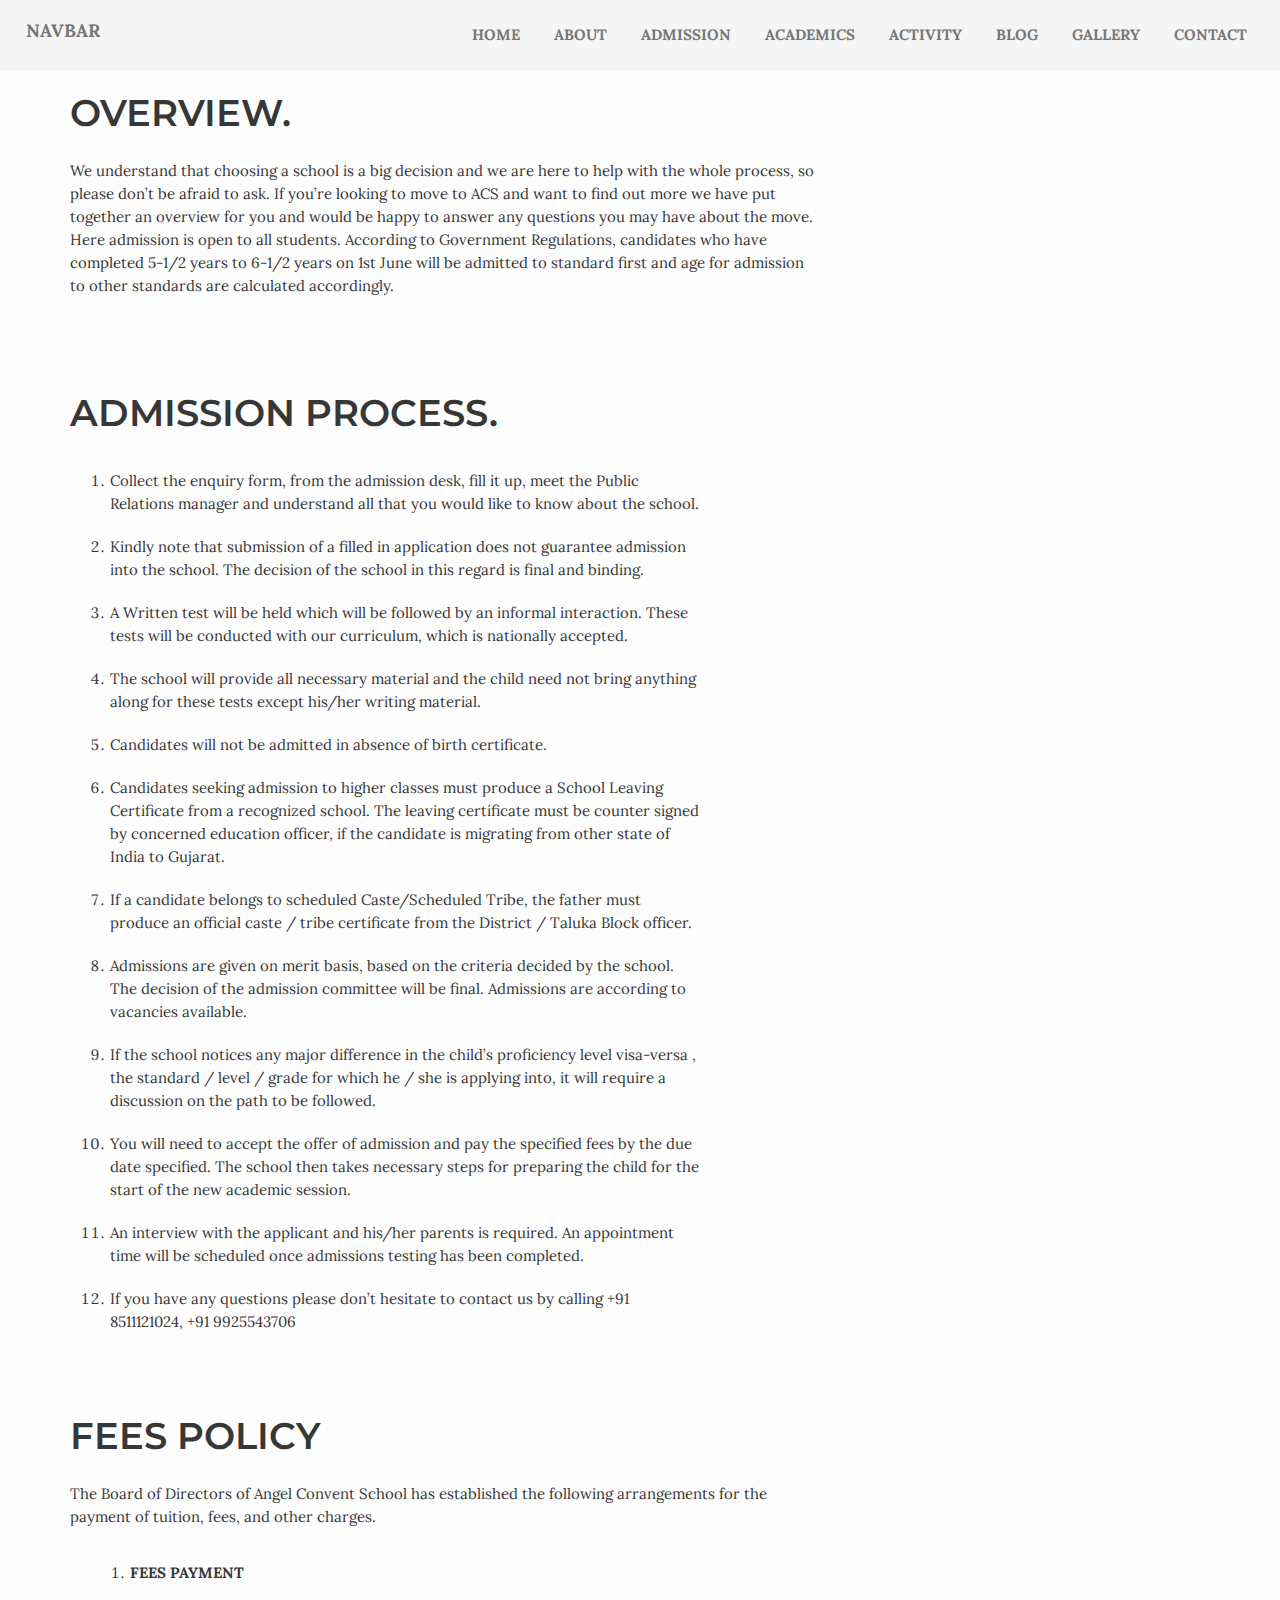
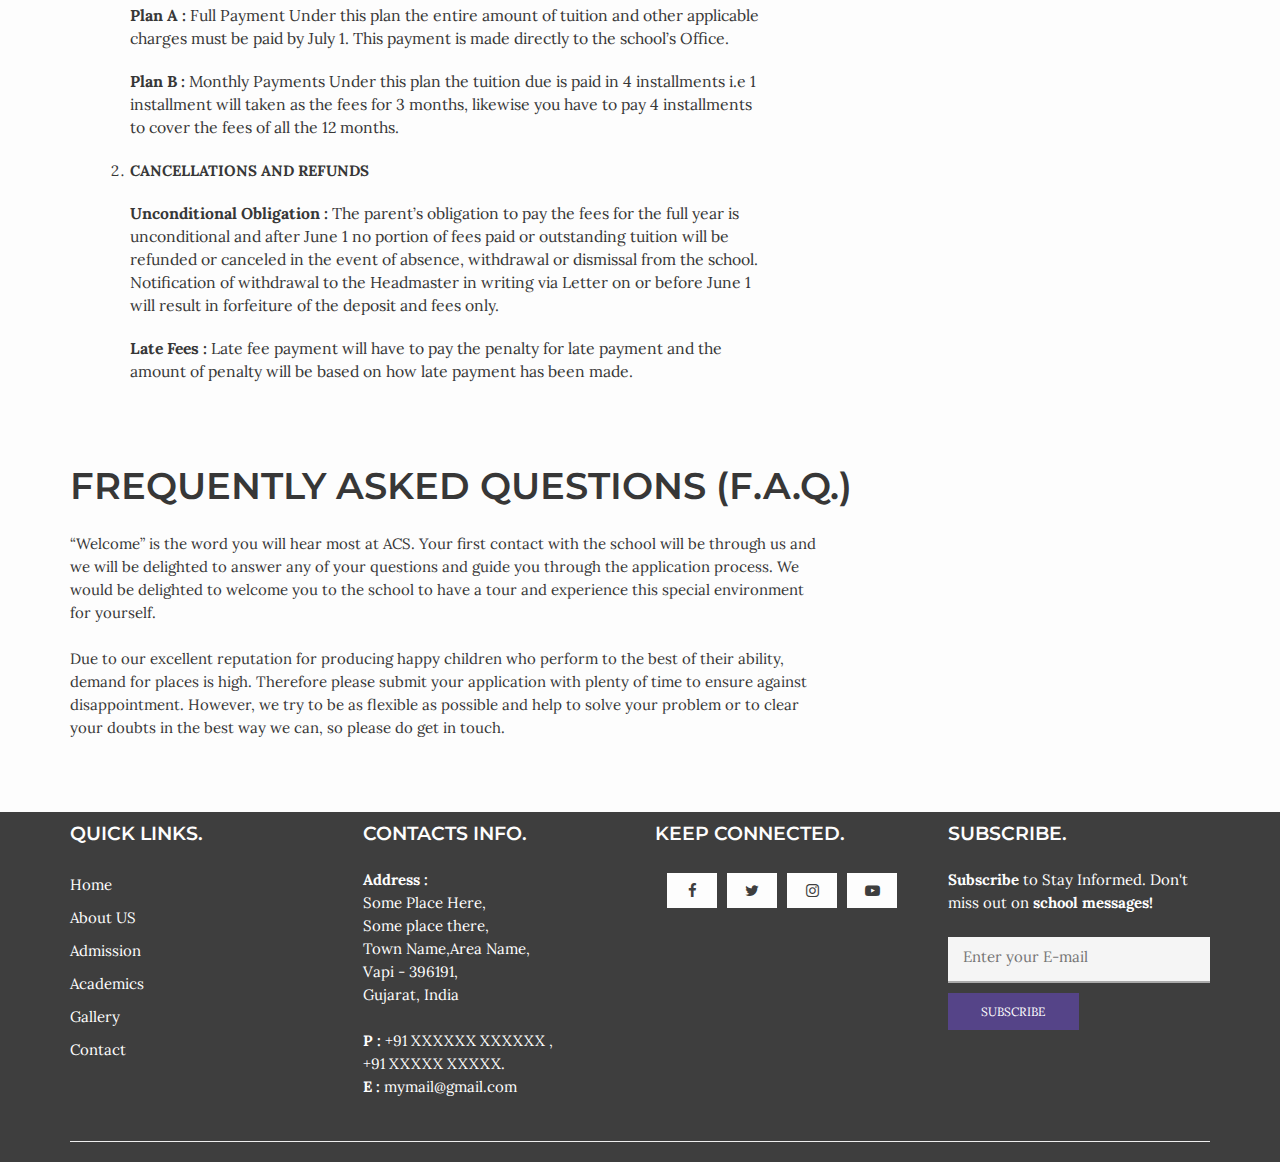
<file: admission.html>
<!DOCTYPE html>
<html lang="en">

<head>
    <meta charset="utf-8">
    <meta http-equiv="Content-Type" content="text/html">
    <meta name="viewport" content="width=device-width, initial-scale=1">
    <meta name="description" content="Description of the page less than 150 characters">
    <title>Angel Convent School</title>

    <!-- Bootstrap -->
    <link href="css/bootstrap.css" rel="stylesheet">


    <!-- Style sheet of website-->
    <link href="css/style-home.css" rel="stylesheet">

    <!-- Font Icon Library -->
    <link rel="stylesheet" href="https://cdnjs.cloudflare.com/ajax/libs/font-awesome/4.7.0/css/font-awesome.min.css">

</head>

<body>
<header id="menu">


        <!--/.Navbar 2 -->
        <div class="container">

           <nav class="navbar navbar-expand-lg navbar-light">
                <a class="navbar-brand" href="#">NAVBAR</a>
                <button type="button" class="navbar-toggle" data-toggle="collapse" data-target="#navbarNavDropdown">
                    <span class="icon-bar"></span>
                    <span class="icon-bar"></span>
                    <span class="icon-bar"></span>
                </button>

                <div class="collapse  navbar-collapse" id="navbarNavDropdown">
                    <ul class="navbar-nav navbar-center mcd-menu pull-right">
                        <li class="nav-item ">
                            <a class="nav-link" href="index.html"><strong>Home</strong> </a>
                        </li>
                        <li class="nav-item">
                            <a class="nav-link" href="about.html"><strong>About</strong></a>
                        </li>
                        <li class="nav-item">
                            <a class="nav-link" href="admission.html"><strong>Admission</strong></a>
                        </li>
                        <li class="nav-item">
                            <a class="nav-link" href="academics.html"><strong>Academics</strong></a>
                        </li>
                        <li class="nav-item">
                            <a href="">
                                <strong>Activity</strong>
                            </a>
                            <ul>
                                <li><a href="#"><strong>Mission</strong></a></li>
                                <li>
                                    <a href="#"><strong>Our Team</strong></a>
                                </li>
                                <li><a href="#"><strong>Rewards</strong></a></li>
                                <li><a href="#"><strong>Certificates</strong></a></li>
                            </ul>
                        </li>

                        <li class="nav-item">
                            <a href="">
                                <strong>Blog</strong>
                            </a>
                            <ul>
                                <li><a href="#"><strong>Mission</strong></a></li>
                                <li>
                                    <a href="#"><strong>Our Team</strong></a>
                                    <ul>
                                        <li><a href="#"><strong>Leyla Sparks</strong></a></li>
                                        <li>
                                            <a href="#"><strong>Gleb Ismailov</strong></a>
                                        </li>
                                        <li><a href="#"><strong>Viktoria Gibbers</strong></a></li>
                                    </ul>
                                </li>
                                <li><a href="#"><strong>Rewards</strong></a></li>
                                <li><a href="#"><strong>Certificates</strong></a></li>
                            </ul>
                        </li>


                        <li class="nav-item">
                            <a class="nav-link" href="photo.html"><strong>Gallery</strong></a>
                        </li>
                        <li class="nav-item">
                            <a class="nav-link" href="contact.html"><strong>Contact</strong></a>
                        </li>

                    </ul>
                </div>
            </nav>
           
        </div>
        <!--menu ends here2-->
    </header>
    <!-- Admission Overview -->
    <section id="admission_overview">
        <div class="container">
            <h3>OVERVIEW.</h3>
            <div class="container-data">
                <div class="row">
                    <div class="col-xs-12 col-sm-12 col-md-8 col-lg-8">

                        <p>
                            We understand that choosing a school is a big decision and we are here to help with the whole process, so please don’t be afraid to ask. If you’re looking to move to ACS and want to find out more we have put together an overview for you and would be happy to answer any questions you may have about the move. Here admission is open to all students. According to Government Regulations, candidates who have completed 5-1/2 years to 6-1/2 years on 1st June will be admitted to standard first and age for admission to other standards are calculated accordingly.
                        </p>

                    </div>
                </div>
            </div>
        </div>
    </section>

    <!-- Admission proces -->
    <section id="admission_process">
        <div class="container">
            <h3>ADMISSION PROCESS.</h3>
            <div class="container-data">
                <div class="row">

                    <div class="col-xs-12 col-sm-12 col-md-8 col-lg-8">
                        <ul>
                            <li>Collect the enquiry form, from the admission desk, fill it up, meet the Public Relations manager and understand all that you would like to know about the school.</li>

                            <li>Kindly note that submission of a filled in application does not guarantee admission into the school. The decision of the school in this regard is final and binding. </li>

                            <li>A Written test will be held which will be followed by an informal interaction. These tests will be conducted with our curriculum, which is nationally accepted.</li>

                            <li>The school will provide all necessary material and the child need not bring anything along for these tests except his/her writing material.</li>

                            <li>Candidates will not be admitted in absence of birth certificate.</li>

                            <li>Candidates seeking admission to higher classes must produce a School Leaving Certificate from a recognized school. The leaving certificate must be counter signed by concerned education officer, if the candidate is migrating from other state of India to Gujarat. </li>

                            <li>If a candidate belongs to scheduled Caste/Scheduled Tribe, the father must produce an official caste / tribe certificate from the District / Taluka Block officer. </li>

                            <li>Admissions are given on merit basis, based on the criteria decided by the school. The decision of the admission committee will be final. Admissions are according to vacancies available.</li>

                            <li>If the school notices any major difference in the child’s proficiency level visa-versa , the standard / level / grade for which he / she is applying into, it will require a discussion on the path to be followed.</li>

                            <li>You will need to accept the offer of admission and pay the specified fees by the due date specified. The school then takes necessary steps for preparing the child for the start of the new academic session.</li>

                            <li>An interview with the applicant and his/her parents is required. An appointment time will be scheduled once admissions testing has been completed.</li>

                            <li>If you have any questions please don’t hesitate to contact us by calling +91 8511121024, +91 9925543706</li>


                        </ul>

                    </div>
                </div>
            </div>
        </div>
    </section>

    <!-- Fee policy -->
    <section id="fees_policy">
        <div class="container">
            <h3>FEES POLICY</h3>
            <div class="container-data">
                <div class="row">
                    <div class="col-xs-12 col-sm-12 col-md-8 col-lg-8">
                        <p> The Board of Directors of Angel Convent School has established the following arrangements for the payment of tuition, fees, and other charges.
                        </p>

                        <ul>
                            <li><b>FEES PAYMENT</b> </li>
                            <ul>
                                <li><b>Plan A :</b> Full Payment Under this plan the entire amount of tuition and other applicable charges must be paid by July 1. This payment is made directly to the school’s Office.</li>

                                <li><b>Plan B :</b> Monthly Payments Under this plan the tuition due is paid in 4 installments i.e 1 installment will taken as the fees for 3 months, likewise you have to pay 4 installments to cover the fees of all the 12 months.</li>
                            </ul>
                       
                            <li> <b>CANCELLATIONS AND REFUNDS</b> </li>
                            <ul>
                                <li><b>Unconditional Obligation : </b>The parent’s obligation to pay the fees for the full year is unconditional and after June 1 no portion of fees paid or outstanding tuition will be refunded or canceled in the event of absence, withdrawal or dismissal from the school. Notification of withdrawal to the Headmaster in writing via Letter on or before June 1 will result in forfeiture of the deposit and fees only. </li>

                                <li> <b>Late Fees :</b> Late fee payment will have to pay the penalty for late payment and the amount of penalty will be based on how late payment has been made.
                                </li>
                            </ul>
                        </ul>
                    </div>
                </div>
            </div>
        </div>
    </section>
    
       <!-- FREQUENTLY ASKED QUESTIONS (F.A.Q.) -->
    <section id="faq">
        <div class="container">
            <h3>FREQUENTLY ASKED QUESTIONS (F.A.Q.)</h3>
            <div class="container-data">
                <div class="row">
                    <div class="col-xs-12 col-sm-12 col-md-8 col-lg-8">

                        <p>                       “Welcome” is the word you will hear most at ACS. Your first contact with the school will be through us and we will be delighted to answer any of your questions and guide you through the application process. We would be delighted to welcome you to the school to have a tour and experience this special environment for yourself.</p>

<p>Due to our excellent reputation for producing happy children who perform to the best of their ability, demand for places is high. Therefore please submit your application with plenty of time to ensure against disappointment. However, we try to be as flexible as possible and  help to solve your problem or to clear your doubts in the best way we can, so please do get in touch.
</p>

                    </div>
                </div>
            </div>
        </div>
    </section>

<!-- FOOTER -->
    <footer class="footer_section" id="footer">
        <div class="container">
            <div class="row">
                <div class="footer-center">

                    <div class="col-xs-12 col-sm-8 col-md-3 col-lg-3">
                        <div class="address">

                            <h6>Quick Links.</h6>
                            <div class="footer-menu">
                                <ul>
                                    <li> <a title="Home" href="index.html"> Home </a> </li>
                                    <li> <a title="About Us" href="about.html"> About US</a> </li>
                                    <li> <a title="Admission" href="admission.html"> Admission </a> </li>
                                    <li> <a title="Activity" href="academics.html"> Academics</a> </li>
                                    <li> <a title="Gallery" href="photo.html"> Gallery</a> </li>
                                    <li> <a title="Contact" href="contact.html"> Contact</a> </li>
                                </ul>
                            </div>
                        </div>
                    </div>
                    <div class="col-xs-12 col-sm-4 col-md-3 col-lg-3">
                        <div class="address social">
                            <h6>Contacts info.</h6>
                            <p><strong>Address :</strong><br> Some Place Here, <br> Some place there, <br> Town Name,Area Name,<br> Vapi - 396191, <br> Gujarat, India <br>
                                <br>
                                <strong>P :</strong><a href="tel:+911236457890"> +91 XXXXXX XXXXXX ,</a><br> <a href="tel:+911236457890"> +91 XXXXX XXXXX.</a> <br>
                                <strong>E :</strong> <a href="mailto:mymail@gmail.com">mymail@gmail.com</a> <br></p>

                        </div>

                    </div>
                    <div class="col-xs-12 col-sm-4 col-md-3 col-lg-3">
                        <div class="footer_social_media">
                            <h6>KEEP CONNECTED.</h6>

                            <ul>
                                <li> <a href="#"><i class="fa  fa-facebook " aria-hidden="true"></i> </a> </li>
                                <li> <a href="#"> <i class="fa fa-twitter " aria-hidden="true"></i></a></li>
                                <li> <a href="#"> <i class="fa fa-instagram " aria-hidden="true"></i> </a></li>
                                <li> <a href="#"> <i class="fa fa-youtube-play" aria-hidden="true"></i> </a> </li>
                            </ul>
                        </div>
                    </div>
                    <div class="col-xs-12 col-sm-4 col-md-3 col-lg-3">
                        <div class="footer_social_media">
                            <h6>SUBSCRIBE.</h6>
                            <p><b>Subscribe</b> to Stay Informed. Don't miss out on <b>school messages!</b> </p>

                            <div class="Subscribe_form">
                                <form action="/script" method="post" enctype="multipart/form-data">
                                    <input type="email" name="email" id="Subscribe_email" required placeholder="Enter your E-mail" />
                                    <input type="Subscribe_button" id="Subscribe_button" name="Subscribe_button" value="Subscribe" />

                                </form>
                            </div>
                        </div>
                    </div>
                </div>
            </div>
            <hr>

        </div>

    </footer>


    <!-- jQuery (necessary for Bootstrap's JavaScript plugins) -->
    <script src="js/jquery-1.11.2.min.js"></script>
    <!-- Include all compiled plugins (below), or include individual files as needed -->
    <script src="js/bootstrap.js"></script>


</body>

</html>
</file>
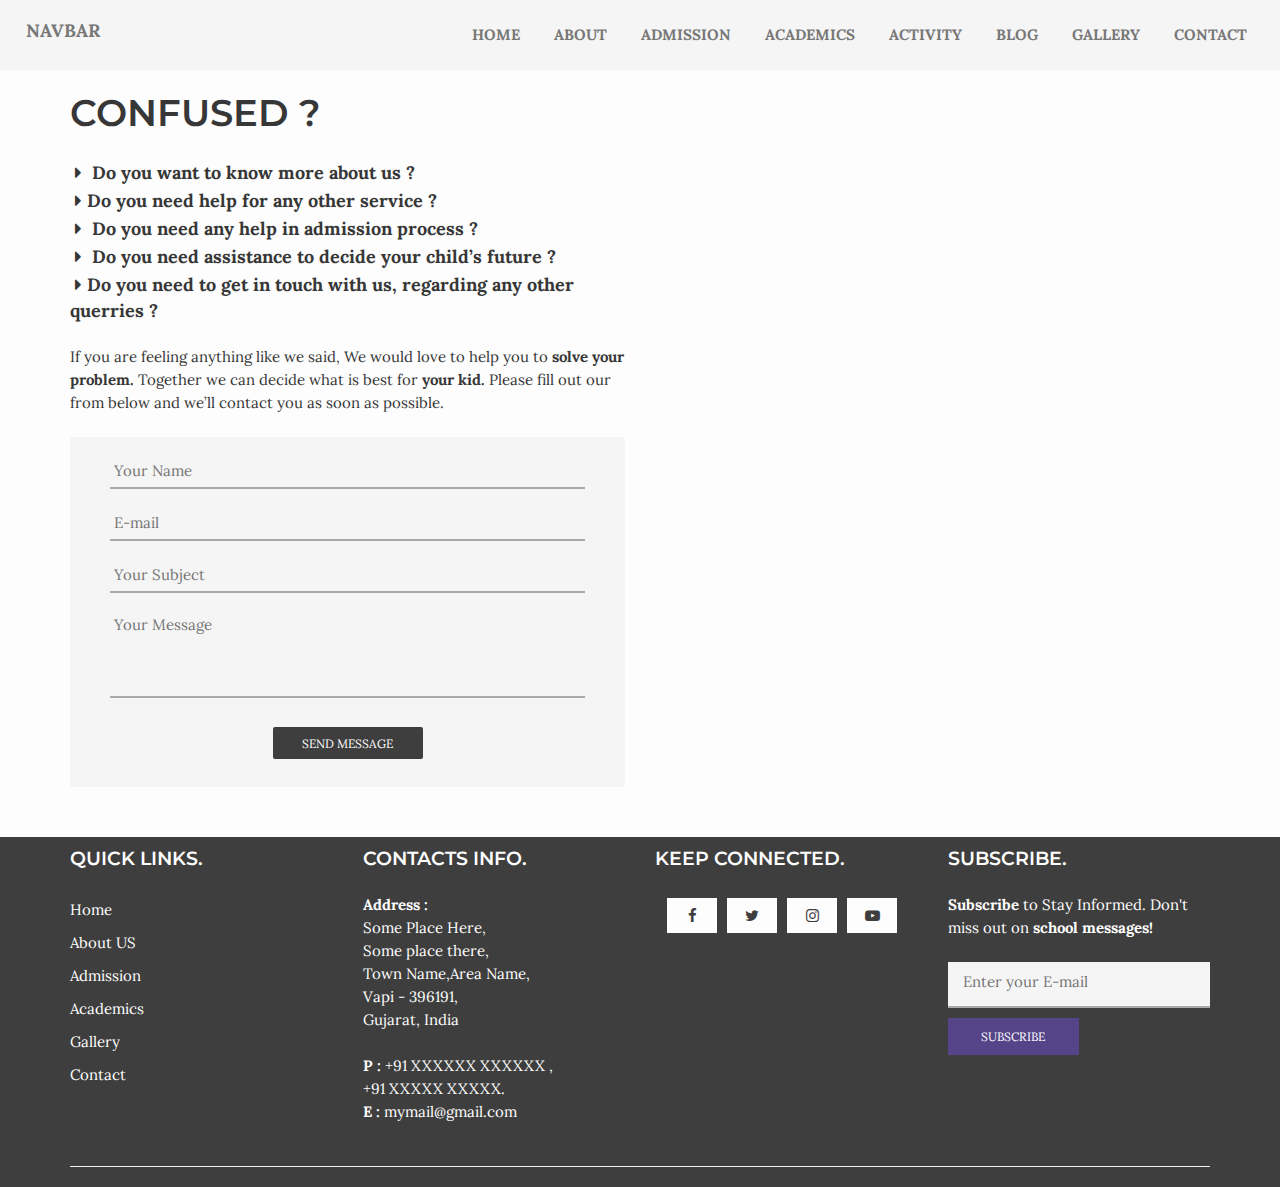
<file: contact.html>
<!DOCTYPE html>
<html lang="en">

<head>
    <meta charset="utf-8">
    <meta http-equiv="Content-Type" content="text/html">
    <meta name="viewport" content="width=device-width, initial-scale=1">
    <meta name="description" content="Description of the page less than 150 characters">
    <title>Angel Convent School</title>

    <!-- Bootstrap -->
    <link href="css/bootstrap.css" rel="stylesheet">


    <!-- Style sheet of website-->
    <link href="css/style-home.css" rel="stylesheet">

    <!-- Font Icon Library -->
    <link rel="stylesheet" href="https://cdnjs.cloudflare.com/ajax/libs/font-awesome/4.7.0/css/font-awesome.min.css">

</head>

<body>
<header id="menu">


        <!--/.Navbar 2 -->
        <div class="container">

          <nav class="navbar navbar-expand-lg navbar-light">
                <a class="navbar-brand" href="#">NAVBAR</a>
                <button type="button" class="navbar-toggle" data-toggle="collapse" data-target="#navbarNavDropdown">
                    <span class="icon-bar"></span>
                    <span class="icon-bar"></span>
                    <span class="icon-bar"></span>
                </button>
                
                <div class="collapse  navbar-collapse" id="navbarNavDropdown">
                    <ul class="navbar-nav navbar-center mcd-menu pull-right">
                        <li class="nav-item ">
                            <a class="nav-link" href="index.html"><strong>Home</strong> </a>
                        </li>
                        <li class="nav-item">
                            <a class="nav-link" href="about.html"><strong>About</strong></a>
                        </li>
                        <li class="nav-item">
                            <a class="nav-link" href="admission.html"><strong>Admission</strong></a>
                        </li>
                        <li class="nav-item">
                            <a class="nav-link" href="academics.html"><strong>Academics</strong></a>
                        </li>
                        <li class="nav-item">
                            <a href="">
                                <strong>Activity</strong>
                            </a>
                            <ul>
                                <li><a href="#"><strong>Mission</strong></a></li>
                                <li>
                                    <a href="#"><strong>Our Team</strong></a>
                                </li>
                                <li><a href="#"><strong>Rewards</strong></a></li>
                                <li><a href="#"><strong>Certificates</strong></a></li>
                            </ul>
                        </li>

                        <li class="nav-item">
                            <a href="">
                                <strong>Blog</strong>
                            </a>
                            <ul>
                                <li><a href="#"><strong>Mission</strong></a></li>
                                <li>
                                    <a href="#"><strong>Our Team</strong></a>
                                    <ul>
                                        <li><a href="#"><strong>Leyla Sparks</strong></a></li>
                                        <li>
                                            <a href="#"><strong>Gleb Ismailov</strong></a>
                                        </li>
                                        <li><a href="#"><strong>Viktoria Gibbers</strong></a></li>
                                    </ul>
                                </li>
                                <li><a href="#"><strong>Rewards</strong></a></li>
                                <li><a href="#"><strong>Certificates</strong></a></li>
                            </ul>
                        </li>


                        <li class="nav-item">
                            <a class="nav-link" href="photo.html"><strong>Gallery</strong></a>
                        </li>
                        <li class="nav-item">
                            <a class="nav-link" href="contact.html"><strong>Contact</strong></a>
                        </li>

                    </ul>
                </div>
            </nav>
           
        </div>
        <!--menu ends here2-->
    </header>
    <section id="Intro">
        <div class="container">
            <h3>CONFUSED ?</h3>
            <div class="container-data">
                <div class="row">
                    <div class="col-xs-12  col-sm-12 col-md-12 col-lg-6">
                        <div>
                            
                            <p class="confused_reason"><i class="fa fa-caret-right"></i>  Do you want to know more about us ?
                                <br><i class="fa fa-caret-right"></i>Do you need help for any other service ? 
                                <br><i class="fa fa-caret-right"></i> Do you need any help in admission process ? 
                                <br><i class="fa fa-caret-right"></i> Do you need assistance to decide your child’s future ?
                                <br><i class="fa fa-caret-right"></i>Do you need to get in touch with us, regarding any other querries ?
                            </p>
                            <p>
                                If you are feeling anything like we said, We would love to help you to <strong>solve your problem. </strong> Together we can decide what is best for <strong> your kid.</strong> Please fill out our from below and we’ll contact you as soon as possible.
                            </p>
                        </div>
                        <div id="login-box">
                            <div class="left">
                                <form action="/script" method="post" enctype="multipart/form-data">
                                    <div class="first-line">
                                        <input id="user" type="text" name="username" required placeholder="Your Name" />
                                        <input type="email" name="email" required placeholder="E-mail" />
                                    </div>
                                    <input type="text" name="subject" required placeholder="Your Subject" />
                                    <textarea name="message" placeholder="Your Message" required rows="5" cols="80"></textarea>
                                    <input type="submit" name="signup_submit" value="Send Message" />
                                </form>
                            </div>
                        </div>
                    </div>
                </div>
            </div>
        </div>
    </section>
    <!-- Our identity -->
   <!-- <section id="contact">
        <div class="container">
            <h3>YOU CAN CONTACT
                <br>US DIRECTLY @</h3>
            <div class="container-data">
                <div class="row">
                    <div class="col-xs-12 col-sm-12 col-md-8 col-lg-12">
                        <div class="col-xs-12 col-sm-12 col-md-8 col-lg-3">
                            <div class="contact_us_sec">
                                <h6>Address</h6>
                                <p> Angel Convent School, <br> Near SBI Service Center, <br> Kanchan Nagar, Chhiri,<br> Vapi - 396191, <br> Gujarat, India.
                                </p>
                            </div>
                        </div>
                        <div class="col-xs-12 col-sm-12 col-md-8 col-lg-3">
                            <div class="contact_us_sec">
                                <h6>Phone</h6>
                                <p>
                                    <a href="tel:+918511121024"> +91 85111 21024,</a><br> <a href="tel:+919925543706"> +91 99255 43706.</a> </p>
                            </div>
                        </div>
                        <div class="col-xs-12 col-sm-12 col-md-8 col-lg-3">
                            <div class="contact_us_sec">
                                <h6>Email</h6>

                                <p><a href="mailto:acsrect17@gmail.com">acsrect17@gmail.com</a></p>
                            </div>
                        </div>
                        <div class="col-xs-12 col-sm-12 col-md-8 col-lg-3">

                            <div class="contact_us_sec_social">
                                <h6>Social Media</h6>
                                <ul>
                                    <li> <a href="https://www.facebook.com/angelconventschool/"><i class="fa  fa-facebook " aria-hidden="true" ></i>  </a> </li>
                                    <li> <a href="https://twitter.com/angelconvent/"> <i class="fa fa-twitter " aria-hidden="true" ></i></a></li>
                                    <li> <a href="https://www.instagram.com/angelconventschool/"> <i class="fa fa-instagram " aria-hidden="true" ></i> </a></li>

                                    <li> <a href="https://www.youtube.com/channel/UCMiKPZyktlQNv_YtwD4sBfA/"> <i class="fa fa-youtube-play" aria-hidden="true" ></i> </a> </li>

                                </ul>
                            </div>
                        </div>

                    </div>
                </div>
            </div>


        </div>


    </section>
-->
<!-- FOOTER -->
    <footer class="footer_section" id="footer">
        <div class="container">
            <div class="row">
                <div class="footer-center">

                    <div class="col-xs-12 col-sm-8 col-md-3 col-lg-3">
                        <div class="address">

                            <h6>Quick Links.</h6>
                            <div class="footer-menu">
                                <ul>
                                    <li> <a title="Home" href="index.html"> Home </a> </li>
                                    <li> <a title="About Us" href="about.html"> About US</a> </li>
                                    <li> <a title="Admission" href="admission.html"> Admission </a> </li>
                                    <li> <a title="Activity" href="academics.html"> Academics</a> </li>
                                    <li> <a title="Gallery" href="photo.html"> Gallery</a> </li>
                                    <li> <a title="Contact" href="contact.html"> Contact</a> </li>
                                </ul>
                            </div>
                        </div>
                    </div>
                    <div class="col-xs-12 col-sm-4 col-md-3 col-lg-3">
                        <div class="address social">
                            <h6>Contacts info.</h6>
                            <p><strong>Address :</strong><br> Some Place Here, <br> Some place there, <br> Town Name,Area Name,<br> Vapi - 396191, <br> Gujarat, India <br>
                                <br>
                                <strong>P :</strong><a href="tel:+911236457890"> +91 XXXXXX XXXXXX ,</a><br> <a href="tel:+911236457890"> +91 XXXXX XXXXX.</a> <br>
                                <strong>E :</strong> <a href="mailto:mymail@gmail.com">mymail@gmail.com</a> <br></p>

                        </div>

                    </div>
                    <div class="col-xs-12 col-sm-4 col-md-3 col-lg-3">
                        <div class="footer_social_media">
                            <h6>KEEP CONNECTED.</h6>

                            <ul>
                                <li> <a href="#"><i class="fa  fa-facebook " aria-hidden="true"></i> </a> </li>
                                <li> <a href="#"> <i class="fa fa-twitter " aria-hidden="true"></i></a></li>
                                <li> <a href="#"> <i class="fa fa-instagram " aria-hidden="true"></i> </a></li>
                                <li> <a href="#"> <i class="fa fa-youtube-play" aria-hidden="true"></i> </a> </li>
                            </ul>
                        </div>
                    </div>
                    <div class="col-xs-12 col-sm-4 col-md-3 col-lg-3">
                        <div class="footer_social_media">
                            <h6>SUBSCRIBE.</h6>
                            <p><b>Subscribe</b> to Stay Informed. Don't miss out on <b>school messages!</b> </p>

                            <div class="Subscribe_form">
                                <form action="/script" method="post" enctype="multipart/form-data">
                                    <input type="email" name="email" id="Subscribe_email" required placeholder="Enter your E-mail" />
                                    <input type="Subscribe_button" id="Subscribe_button" name="Subscribe_button" value="Subscribe" />

                                </form>
                            </div>
                        </div>
                    </div>
                </div>
            </div>
            <hr>

        </div>

    </footer>


    <!-- jQuery (necessary for Bootstrap's JavaScript plugins) -->
    <script src="js/jquery-1.11.2.min.js"></script>
    <!-- Include all compiled plugins (below), or include individual files as needed -->
    <script src="js/bootstrap.js"></script>


</body>

</html>
</file>
<file: css/style-home.css>
/* CSS Document */

    /**********************************************/

    /* -------- FONT USE ------------ */

    /****************************************************/

    @import url('https://fonts.googleapis.com/css?family=Montserrat:700&display=swap');
    @import url('https://fonts.googleapis.com/css?family=Lora:400,700&display=swap');


    /**********************************************/

    /* -------- Base Css ------------ */

    /****************************************************/

    /* -------- body defaulty ------------ */

    html,
    body {

        font-family: 'Lora', serif;
        font-size: 10px;
        background-color: #fdfdfd;
        color: #373737;
overflow-x: hidden;
    }


    ::selection {
        background: #554488;
        color: #ffffff;
    }

    ::-moz-selection {
        background: #554488;
        color: #ffffff;
    }

    .container {
        margin-bottom: 50px;
    }

    body::-webkit-scrollbar {
        width: 0.8em;
        height: 50px;
    }

    body::-webkit-scrollbar-track {
        -webkit-box-shadow: inset 0 0 6px #fdfdfd;

    }

    body::-webkit-scrollbar-thumb {
        background-color: #554488;
        border-radius: 20px;
    }

    button {
        border: 2px solid #3e3e3e;
        padding: 8px;
        width: 200px;
        font-size: 1.5em;
        background-color: #3e3e3e;
        color: #fdfdfd;
    }

.bold_text span{
    font-style: italic;
    font-weight: 700;
}
    /* -------- Text ------------ */

    h1 {
        margin-bottom: 2.3rem;
        font-family: Montserrat;
        font-size: 5.7220458984375em;
        line-height: 6.8999999999999995rem;
        font-weight: 600;
        font-style: normal;
        letter-spacing: 0em;
        text-transform: uppercase;
    }

    h2 {
        margin-bottom: 2.3rem;
        font-family: Montserrat;
        font-size: 4.57763671875em;
        line-height: 4.6rem;
        font-weight: 600;
        font-style: normal;
        letter-spacing: 0em;
        text-transform: uppercase;

    }

    h3 {
        margin-bottom: 2.3rem;
        font-family: Montserrat;
        font-size: 3.662109375em;
        line-height: 4.6rem;
        font-weight: 600;
        font-style: normal;
        letter-spacing: 0em;
        text-transform: uppercase;

    }

    h4 {
        margin-bottom: 2.3rem;
        font-family: Montserrat;
        font-size: 2.9296875em;
        line-height: 4.6rem;
        font-weight: 600;
        font-style: normal;
        letter-spacing: 0em;
        text-transform: uppercase;

    }

    h5 {
        margin-bottom: 2.3rem;
        font-family: Montserrat;
        font-size: 2.34375em;
        line-height: 4.6rem;
        font-weight: 600;
        font-style: normal;
        letter-spacing: 0em;
        text-transform: uppercase;
    }

    h6 {
        margin-bottom: 2.3rem;
        font-family: Montserrat;
        font-size: 1.875em;
        line-height: 2.3rem;
        font-weight: 600;
        font-style: normal;
        letter-spacing: 0em;
        text-transform: uppercase;

    }

    p {
        margin-bottom: 2.3rem;
        font-family: Lora;
        font-size: 1.5em;
        line-height: 2.3rem;
        font-weight: 400;
        font-style: normal;
        letter-spacing: 0em;
    }

a {
        color: #fdfdfd;
        font-family: Lora;
        font-size: 1em;
        line-height: 2.3rem;
        font-weight: 400;
        font-style: normal;
        letter-spacing: 0em;
    }
a:hover {
        color: #fdfdfd;
    }


    ul,
    ol {
        font-family: Lora;
        font-size: 1.5em;
        line-height: 2.3rem;
        font-weight: 400;
        font-style: normal;
        letter-spacing: 0em;
    }


    /* -------- WHY CHOOSE ME - LIST HORIZONTAL DISPLAY ------------ */

    li {
        float: left;
        margin: 10px 20px;
        list-style-type: decimal;
        width: 150px;
    }



    /* -------- FACILITY  ------------ */

    .facility_icons_bg {
        width: 170px;
        margin: 15px;
        padding: 10px;
        border-bottom: 3px solid #fdfdfd;
        float: left;
        text-align: center;
    }

    .facility_icons_bg p {
        margin-bottom: 0px;
        text-transform: uppercase;
        letter-spacing: 1px;
    }

    .facility_icons_bg i {
        margin: 15px;
        /*        border: 3px solid #c9c9c9; */
        border-radius: 50px;
    }

    .facility_icons_bg:hover {
        box-shadow: 5px 5px 15px rgba(0, 0, 0, 0.05);
        background: rgba(255, 255, 255, 0.4);
        border-bottom: 3px solid #554488;
    }


    /* -------- BLOG  ------------ */

    .box button {
        display: block;
        position: static;
        left: 0;
        bottom: 0;
        width: 100%;
        border-radius: 0;
        padding: 8px 0;
    }


    .blog_post {
        background: rgba(0, 0, 0, 0.01);
        margin: 10px 0px;

    }

    .blog_post span {
        font-weight: 700;
        background: rgba(71, 115, 185, 0.15);
        padding: 0px 4px;

    }

    .blog_post p {
        padding: 10px;
        min-height: 70px;
    }

    .blog_post img {
        width: 100%;
        margin-bottom: 10px;
    }

    .blog_post button {
        width: 100%;
        background-color: rgba(0, 0, 0, 0.01);
        color: #3e3e3e;
    }

    .blog_post button:hover {
        border: 2px solid rgba(71, 115, 185, 0.12);
        background: #554488;
        color: #fdfdfd;
    }

    #our_ethos ul {
        padding: 0px 20px;
    }

    #our_ethos li {
        margin: 0px;
        list-style-type: decimal;
        width: 75%;
    }

    /* -------- GALLERY  ------------ */

    .gallery_image img {
        width: 100%;
        margin-bottom: 20px;
    }

    /* -------- FOOTER  ------------ */

    #footer {
        background-color: #3E3E3E;
        color: #fdfdfd;
    }

    .fa {
        padding: 10px;
        width: 50px;
        text-align: center;
        text-decoration: none;
        margin: 5px 2px;
    }

    .fa-facebook,
    .fa-twitter,
    .fa-youtube-play,
    .fa-instagram {
        background: #fdfdfd;
        color: #3e3e3e;
    }

    .fa-facebook:hover {
        background: #3B5998;
        color: white;
    }

    .fa-twitter:hover {
        background: #55ACEE;
        color: white;
    }

    .fa-youtube-play:hover {
        background: #bb0000;
        color: white;
    }

    .fa-instagram:hover {
        background: #125688;
        color: white;
    }

    .footer-menu > ul > li,
    .footer_social_media > ul > li {
        margin: 5px 0px;
        list-style-type: none;
    }

    .footer-menu > ul,
    .footer_social_media > ul {
        padding: 0px;
    }

    .footer_social_media > ul > li {
        width: 40px;
        margin: 0px 10px;
    }

    .footer_social_media > ul > li > a:hover {
        color: #fdfdfd;
        padding: 0px;
        border: none;
        text-decoration-line: none;
    }

    .footer_section > .container {
        margin-bottom: 0px;
    }


    /**********************************************/

    /* -------- CONTACT US PAGE ------------ */

    /****************************************************/

    .confused_reason {
        font-size: 1.8em;
        font-weight: 700;
    }



    ::-webkit-input-placeholder {
        font-size: 15px;
    }

    ::-moz-placeholder {
        font-size: 15px;
    }

    :-ms-input-placeholder {
        font-size: 15px;
    }

    ::placeholder {
        font-size: 15px;
    }

    .contact_us_sec a {
        color: #3e3e3e;
    }

    .contact_us_sec_social > ul > li {
        margin: 5px 0px;
        list-style-type: none;
    }

    .contact_us_sec_social > ul {
        padding: 0px;
    }

    .contact_us_sec_social > ul > li {
        width: 40px;
        margin: 0px 10px;
    }

    .contact_us_sec_social > ul > li > a:hover {
        color: #fdfdfd;
        padding: 0px;
        border: none;
        text-decoration-line: none;
    }

    /* -----**---- form ---------**------- */

    *:focus {
        outline: none;
    }


    #login-box {
        position: relative;
        height: 350px;
        background: #F5F5F5;
        border-radius: 2px;
    }

    .left {
        position: absolute;
        top: 0;
        left: 0;
        box-sizing: border-box;
        padding: 20px 40px;
        /* width: 750px;
  height: 400px;
    */
    }

    .left form {
        text-align: center
    }

    textarea {
        display: inline;
        background-color: #F5F5F5;
        box-sizing: border-box;
        margin-bottom: 5px;
        padding: 4px;
        resize: none;
        width: 100%;
        border: none;
        border-bottom: 2px solid #AAA;
        transition: 0.2s ease;
        line-height: 1.5em;
        overflow-y: auto;
        overflow-x: hidden;
    }

    textarea:focus {
        border-bottom: 2px solid #554488;
        color: #3e3e3e;
        transition: 0.2s ease;
    }


    .first-line input[type="text"] {
        display: inline;
        box-sizing: border-box;
        margin-bottom: 20px;
        padding: 4px;
        height: 32px;
        border: none;
        border-bottom: 2px solid #AAA;
        transition: 0.2s ease;
    }

    .first-line input[type="email"] {
        display: inline;
        background-color: #F5F5F5;
        box-sizing: border-box;
        margin-bottom: 20px;
        padding: 4px;
        width: 100%;
        height: 32px;
        border: none;
        border-bottom: 2px solid #AAA;
        transition: 0.2s ease;
    }

    input[name="username"] {
        margin-right: 20px;

    }

    input[type="email"]:focus {
        border-bottom: 2px solid #554488;
        color: #3e3e3e;
        transition: 0.2s ease;
    }

    input[type="text"] {
        display: block;
        background-color: #F5F5F5;
        box-sizing: border-box;
        margin-bottom: 20px;
        padding: 4px;
        width: 100%;
        height: 32px;
        border: none;
        border-bottom: 2px solid #AAA;
        transition: 0.2s ease;
    }

    input[type="text"]:focus {
        border-bottom: 2px solid #554488;
        color: #3e3e3e;
        transition: 0.2s ease;
    }

    input[type="submit"] {
        /*position: relative;
  left:250px;*/
        margin-top: 20px;
        width: 150px;
        height: 32px;
        background: #3e3e3e;
        border: none;
        border-radius: 2px;
        color: #FFF;
        text-transform: uppercase;
        transition: 0.1s ease;
        cursor: pointer;
        font-size: 12px;
    }

    input[type="submit"]:hover,
    input[type="submit"]:focus {
        opacity: 0.8;
        box-shadow: 0 2px 4px rgba(0, 0, 0, 0.4);
        transition: 0.1s ease;
    }

    input[type="submit"]:active {
        opacity: 1;
        box-shadow: 0 1px 2px rgba(0, 0, 0, 0.4);
        transition: 0.1s ease;
    }

    #contact {
        background: #f5f5f5;
    }

    #contact .container {
        margin-bottom: 0px;
    }

    .contact_us_sec p {
        line-height: 2em;

    }

/*    .contact_us_sec > p > a:hover {
        color: #3e3e3e;
        border-left: 10px solid #3e3e3e;
        border-bottom: 1px solid #3e3e3e;
        text-decoration-line: none;
    }
*/
    .contact_us_sec_social .fa-facebook {
        background: #3e3e3e;
        color: #f5f5f5;
    }

    .contact_us_sec_social .fa-twitter {
        background: #3e3e3e;
        color: #f5f5f5;
    }

    .contact_us_sec_social .fa-youtube-play {
        background: #3e3e3e;
        color: #f5f5f5;

    }

    .contact_us_sec_social .fa-instagram {
        background: #3e3e3e;
        color: #f5f5f5;
    }

    .contact_us_sec_social .fa:hover {
        box-shadow: 0 2px 4px rgba(0, 0, 0, 0.2);
    }

    .contact_us_sec_social .fa-facebook:hover {
        background: #3B5998;
        color: white;
    }

    .contact_us_sec_social .fa-twitter:hover {
        background: #55ACEE;
        color: white;
    }

    .contact_us_sec_social .fa-youtube-play:hover {
        background: #bb0000;
        color: white;
    }

    .contact_us_sec_social .fa-instagram:hover {
        background: #125688;
        color: white;
    }


    #admission_process ul {
        padding: 0px 20px;
    }

    #admission_process li {
        margin-bottom: 10px;
        list-style-type: decimal;
        width: 83%;
    }


     ul li {
        margin-bottom: 10px;
        width: 90%;
        list-style-type: decimal;
    }

     ul li + ul li {
        list-style-type: none;
        font-size: 0.7em;
    }

     ul li + ul {
        padding: 0px;
    }

    i.fa.fa-caret-right {
        margin: 0px;
        padding: 5px;
        width: 3%;
    }


    .Subscribe_form input[type="email"] {
        display: inline;
        background-color: #F5F5F5;
        box-sizing: border-box;

        padding: 15px;
        width: 100%;
        border: none;
        border-bottom: 2px solid #AAA;
        transition: 0.2s ease;
    }

    .Subscribe_form input[type="email"]:focus {
        border-bottom: 2px solid #554488;
        color: #3e3e3e;
        transition: 0.2s ease;
    }

    .Subscribe_form input[type="Subscribe_button"] {
        width: 50%;
        background: #554488;
        border: none;
        text-align: center;
        padding: 10px;
        color: #FFF;
        text-transform: uppercase;
        transition: 0.1s ease;
        cursor: pointer;
        font-size: 1.2em;
        margin-top: 10px;
    }

    .Subscribe_form input[type="submit"]:hover,
    input[type="submit"]:focus {
        opacity: 0.8;
        box-shadow: 0 2px 4px rgba(0, 0, 0, 0.4);
        transition: 0.1s ease;
    }

    .Subscribe_form input[type="submit"]:active {
        opacity: 1;
        box-shadow: 0 1px 2px rgba(0, 0, 0, 0.4);
        transition: 0.1s ease;
    }


    /* -------- CAMPUS FEATURE  ------------ */

    .campus_feature_bg {
        width: 500px;
        margin: 15px;
        padding: 10px;
        border-bottom: 3px solid #fdfdfd;
        float: left;
        text-align: center;
    }

    .campus_feature_bg p {
        text-transform: none;
        letter-spacing: 1px;
        font-size: 1.2em;
    }

    .campus_feature_bg span {
        font-size: 1em;
        margin-bottom: 20px;
        font-weight: 700;

    }

    .campus_feature_bg i {
        margin: 15px;
        border-radius: 50px;
    }

    .campus_feature_bg li:hover {
        box-shadow: 5px 5px 15px rgba(0, 0, 0, 0.05);
        background: rgba(255, 255, 255, 0.4);
        border-bottom: 3px solid #554488;
    }

    .campus_feature_bg li {
        list-style: decimal-leading-zero;
        font-size: 1.2em;
        margin: 0 0 0 40px;
        text-align: left;
        padding-left: 10px;
        width: 80%;

    }

    .campus_feature_bg li span {
        font-size: 0.8em;
    }

    .campus_feature_bg ol {
        margin: 0px;
        padding: 0px;
    }

    #our_guideline a {
        color: #3e3e3e;
    }

    #our_guideline a:hover {
        color: #3e3e3e;
        padding: 0px 10px;
        border-left: 5px solid #3e3e3e;
        border-bottom: 1px solid #3e3e3e;
        text-decoration-line: none;
    }

    #campus_feature li {
        margin-bottom: 0px;
        list-style-type: decimal;
        width: 83%;
        padding-left: 10px;
    }


    /**********************************************/

    /* -------- Gallery Video Player ------------ */

    /****************************************************/

    .title {
        width: 100%;
        max-width: 854px;
        margin: 0 auto;
    }

    .caption {
        width: 100%;
        max-width: 854px;
        margin: 0 auto;
        padding: 20px 0;
    }

    /*.container {
  			width: 100%;
  			max-width: 854px;
  			min-width: 440px;
  			background: #fff;
  			margin: 0 auto;
  		}
*/

    /*  VIDEO PLAYER CONTAINER
 		############################### */

    .vid-container {
        position: relative;
        padding-bottom: 52%;
        padding-top: 30px;
        height: 0;
    }

    .vid-container iframe,
    .vid-container object,
    .vid-container embed {
        position: absolute;
        top: 0;
        left: 0;
        width: 100%;
        height: 100%;
    }


    /*  VIDEOS PLAYLIST 
 		############################### */

    .vid-list-container {
        width: 100%;
        overflow: hidden;
        margin-top: 20px;
        padding-bottom: 20px;
        padding-left: 2%;
    }

    .vid-list {
        width: 1344px;
        position: relative;
        top: 0;
        left: 0;
    }

    .vid-item {
        display: block;
        width: 148px;
        height: 148px;
        float: left;
        margin: 0;
        padding: 10px;
    }

    .thumb {
        position: relative;
        overflow: hidden;
        height: 84px;
    }

    .thumb img {
        width: 100%;
        position: relative;
        top: -13px;
    }



    .vid-item .desc {
        color: #3e3e3e;
        font-size: 15px;
        margin-top: 5px;
    }

    .vid-item:hover {
        background: #eee;
        cursor: pointer;

    }

    .arrows {
        position: relative;
        width: 100%;
    }

    .arrow-left {
        margin-top: 20px;
        color: #fff;
        background: #777;
        position: absolute;
        left: 0px;
        top: 0px;
        z-index: 99;
        cursor: pointer;
    }

    .arrow-right {
        margin-top: 20px;
        color: #fff;
        background: #777;
        position: absolute;
        right: 0px;
        top: 0px;
        z-index: 100;
        cursor: pointer;
    }


    .arrow-left:hover {
        background: #554488;
    }

    .arrow-right:hover {
        background: #554488;
    }


    @media (max-width: 624px) {
        body {
            margin: 15px;
        }

        .caption {
            margin-top: 40px;
        }

        .vid-list-container {
            padding-bottom: 20px;
        }

        /* reposition left/right arrows */
        .arrows {
            position: relative;
            margin: 0 auto;
            width: 96px;
        }

        .arrow-left {
            left: -17px;
            top: 0px;
        }

        .arrow-right {
            right: -17px;
            top: 0px;
        }
    }

    }

    /**********************************************/

    /* -------- mobile screen till 720px ------------ */

    /****************************************************/

    @media screen and (max-width: 720px) {
        h1 {
            margin-bottom: 3rem;
            font-family: Montserrat;
            font-size: 6.103515625em;
            line-height: 9rem;
            font-weight: 600;
            font-style: normal;
            letter-spacing: 0em;
            text-transform: uppercase;

        }

        h2 {
            margin-bottom: 3rem;
            font-family: Montserrat;
            font-size: 4.8828125em;
            line-height: 6rem;
            font-weight: 600;
            font-style: normal;
            letter-spacing: 0em;
            text-transform: uppercase;
        }

        h3 {
            margin-bottom: 3rem;
            font-family: Montserrat;
            font-size: 3.90625em;
            line-height: 6rem;
            font-weight: 600;
            font-style: normal;
            letter-spacing: 0em;
            text-transform: uppercase;
        }

        h4 {
            margin-bottom: 3rem;
            font-family: Montserrat;
            font-size: 3.125em;
            line-height: 6rem;
            font-weight: 600;
            font-style: normal;
            letter-spacing: 0em;
            text-transform: uppercase;
        }

        h5 {
            margin-bottom: 3rem;
            font-family: Montserrat;
            font-size: 2.5em;
            line-height: 3rem;
            font-weight: 600;
            font-style: normal;
            letter-spacing: 0em;
            text-transform: uppercase;
        }

        h6 {
            margin-bottom: 3rem;
            font-family: Montserrat;
            font-size: 2em;
            line-height: 3rem;
            font-weight: 600;
            font-style: normal;
            letter-spacing: 0em;
            text-transform: uppercase;
        }

        p {
            margin-bottom: 3rem;
            font-family: Lora;
            font-size: 1.6em;
            line-height: 3rem;
            font-weight: 400;
            font-style: normal;
            letter-spacing: 0em;
        }
    }








    /****************************************************/

    /************ Home Page ***************/

    /****************************************************/
#imagesection img{
    height: 150px;
}
.bgimg_gallery{
        background-image: url(../image/slider/phone-1412636_1920.jpg);
        background-size: cover;
        background-position: center;
        width: 100%;
        height: 300px;
}

.bgimg_academics{
        background-image: url(../image/slider/banner0.jpg);
        background-size: cover;
        background-position: center;
        width: 100%;
        height: 300px;
}
.bgimg_about{
        background-image: url(../image/slider/angel-school.jpg);
        background-size: cover;
        background-position: center;
        width: 100%;
        height: 300px;
        }

.bgimg_admission{
        background-image: url(../image/slider/banner0a.jpg);
        background-size: cover;
        background-position: center 82%;
        width: 100%;
        height: 300px;
        }


.bgimg_contact{
        background-image: url(../image/slider/banner.jpg);
        background-size: cover;
        background-position: center;
        width: 100%;
        height: 300px;

}

    /* ----**---- Header Section ------**------ */

    /*-1. Slider -*/

    /*-- 1.1 banner-text --*/

    .header-w3layouts {
        position: absolute;
        top: 0;
        z-index: 99;
        text-align: center;
        left: 0;
        width: 100%;
    }

    .agileits-banner-info h3 {
        color: #fff;
        font-size: 6em;
        margin: 0.1em 0 0.2em 0;
        letter-spacing: 2px;
        text-transform: uppercase;
        font-weight: 700;
        text-shadow: 1px 1px 2px rgb(12, 12, 12);
        -webkit-text-shadow: 1px 1px 2px rgb(12, 12, 12);
        -o-text-shadow: 1px 1px 2px rgb(12, 12, 12);
        -moz-text-shadow: 1px 1px 2px rgb(12, 12, 12);

    }

    .agileits-banner-info h3 span {
        background: #2529d8;
        padding: 0 15px;
    }

    .agileits-banner-info {
        text-align: left;
        padding: 18em 0 0em;
    }

    .agileits-banner-info p {
        color: #e2dfdf;
        font-size: 1em;
        line-height: 2.2em;
        letter-spacing: 2px;
        font-weight: 500;
        width: 49%;
        text-align: left;
    }

    .agileits_w3layouts_more {
        position: relative;
    }

    .agileits_w3layouts_more a {
        font-size: 17px;
        color: #fff;
        text-decoration: none;
        text-transform: uppercase;
        letter-spacing: 4px;
        position: relative;
    }

    .agileits-banner-info span {
        background: #E02C2E;
        padding: 0.5em 2em;
        color: #fff;
        font-size: 1.1em;
        padding: 5px 2em;
        text-transform: uppercase;
        letter-spacing: 2px;
    }

    /*-- //banner-text --*/

    /*-- 2. banner-top --*/

    .w3layouts-banner-top {
        background: url(../image/slider/banner.jpg) no-repeat 0px 0px;
        background-size: cover;
        -webkit-background-size: cover;
        -moz-background-size: cover;
        -o-background-size: cover;
        -moz-background-size: cover;
        min-height: 700px;
        width: 100%;
    }

    .w3layouts-banner-top1 {
        background: url(../image/slider/banner1.jpg) no-repeat 0px 0px;
        background-size: cover;
        -webkit-background-size: cover;
        -moz-background-size: cover;
        -o-background-size: cover;
        -moz-background-size: cover;
        min-height: 700px;
    }

    .w3layouts-banner-top2 {
        background: url(../image/slider/banner2.jpg) no-repeat 0px 0px;
        background-size: cover;
        -webkit-background-size: cover;
        -moz-background-size: cover;
        -o-background-size: cover;
        -moz-background-size: cover;
        min-height: 700px;
    }

    .w3layouts-banner-top3 {
        background: url(../image/slider/banner3.jpg) no-repeat 0px 0px;
        background-size: cover;
        -webkit-background-size: cover;
        -moz-background-size: cover;
        -o-background-size: cover;
        -moz-background-size: cover;
        min-height: 700px;
    }

    /*-- //banner-top --*/

    /*  Slider */

    .mySlides {
        display: none
    }


    /* Slideshow container */

    .slideshow-container {
        max-width: 100%;
        height: 100%;
        position: relative;
        margin: auto;
    }

    /* The dots/bullets/indicators */

    .dot {
        position: relative;
        bottom: 50px;
        height: 8px;
        width: 8px;
        margin: 0 2px;
        background-color: #bbb;
        border-radius: 50%;
        display: inline-block;
        transition: background-color 0.6s ease;
    }

    .active {
        background-color: #717171;
        border: 1px solid #fff;
    }

    /* Fading animation */

    .fade {
        -webkit-animation-name: fade;
        -webkit-animation-duration: 10s;
        animation-name: fade;
        animation-duration: 10s;
    }

    @-webkit-keyframes fade {
        from {
            opacity: .8
        }
        to {
            opacity: 1
        }
    }

    @keyframes fade {
        from {
            opacity: .8
        }
        to {
            opacity: 1
        }
    }
/* **************** NAV BAR CSS************************* */
/*
#menu a{
        font-family: Montserrat;
    text-transform: uppercase;
}
*/
nav{
    text-align: center;
    }
li.nav-item {
    margin: 10px 7px;
}
nav li {
display:inline;
font-weight: bold;
}


.navbar{
/*    border-bottom: 1px solid #554488;    */
    background: #f5f5f5;
    height: 70px;
    padding: 0px;
    margin: 0px;
    border-radius: 0px;
    color: #ffffff;
}

.navbar-nav{
    display: flex;
 
}
.navbar-toggler{
 visibility: hidden;   
}


.nav > li{
    width: 150px;   
}

nav > .container, header > .container{
width: 100%;
    padding: 0px;
    margin: 0px;
}

.logo{
    margin-top: 20px;
    margin-left: 40px;
}

.navbar-nav.navbar-center {
/* position: relative;
    left: 50%;
    transform: translatex(-50%);
*/
background:none;    
    
}
a.dropdown-item{
     display: block;
    text-decoration: none;
    padding: 12px 23px;
    color: #777;
    background: #ffffff;
    text-align: left;
    position: relative;
    }
a.dropdown-item:hover{
color: #554488;
}


.navbar-nav > li > a{
    color: #777;
    text-decoration: none;
}

.navbar-nav > li > a:hover{
color: #554488;
    
}




.mcd-menu {
  list-style: none;
  padding: 0;
  margin: 0;
  background: #FFF;
  /*height: 100px;*/

  border-radius: 2px;
  -moz-border-radius: 2px;
  -webkit-border-radius: 2px;
  
  /* == */
/*  width: 250px;  */
  /* == */
}
.mcd-menu li {
  position: relative;
  /*float:left;*/
    display: inline-flex;
    padding: 9px 0px;
}


.mcd-menu li a {
  display: block;
  text-decoration: none;
  padding: 5px 10px;
  color: #777;
  /*text-align: center;
  border-right: 1px solid #E7E7E7;
  background: #ffffff;
 border-bottom: 1px solid #EEE;
*/
  /* == */
  text-align: left;
  position: relative;
    /* == */
}
.mcd-menu li ul a:hover {
 border-bottom: 1px solid #554488;
    
}
.mcd-menu li a i {
  /*display: block;
  font-size: 30px;
  margin-bottom: 10px;*/
  
  /* == */
  float: left;
  font-size: 18px;
  margin: 0 10px 0 0;
  /* == */
  
}

.mcd-menu li a strong {
  display: block;
  text-transform: uppercase;
    text-align: center;
}
.mcd-menu li a i, .mcd-menu li a strong, .mcd-menu li a small {
  position: relative;
  
  transition: all 300ms linear;
  -o-transition: all 300ms linear;
  -ms-transition: all 300ms linear;
  -moz-transition: all 300ms linear;
  -webkit-transition: all 300ms linear;
}
.mcd-menu li:hover > a i {
    opacity: 1;
    -webkit-animation: moveFromTop 300ms ease-in-out;
    -moz-animation: moveFromTop 300ms ease-in-out;
    -ms-animation: moveFromTop 300ms ease-in-out;
    -o-animation: moveFromTop 300ms ease-in-out;
    animation: moveFromTop 300ms ease-in-out;
}
.mcd-menu li:hover a strong {
    opacity: 1;
  -webkit-animation: moveFromTop 300ms ease-in-out;
    -moz-animation: moveFromTop 300ms ease-in-out;
    -ms-animation: moveFromTop 300ms ease-in-out;
    -o-animation: moveFromTop 300ms ease-in-out;
    animation: moveFromTop 300ms ease-in-out;
}
.mcd-menu li:hover a small {
    opacity: 1;
-webkit-animation: moveFromTop 300ms ease-in-out;
    -moz-animation: moveFromTop 300ms ease-in-out;
    -ms-animation: moveFromTop 300ms ease-in-out;
    -o-animation: moveFromTop 300ms ease-in-out;
    animation: moveFromTop 300ms ease-in-out;}

.mcd-menu li:hover > a {
  color: #554488;
    
}
.mcd-menu li a.active {
  position: relative;
  color: #554488;
  border:0;
  /*border-top: 4px solid #554488;
  border-bottom: 4px solid #554488;
  margin-top: -4px;*/
  box-shadow: 0 0 5px #DDD;
  -moz-box-shadow: 0 0 5px #DDD;
  -webkit-box-shadow: 0 0 5px #DDD;
  
  /* == */
  border-left: 4px solid #554488;
  border-right: 4px solid #554488;
  margin: 0 -4px;
  /* == */
}
.mcd-menu li a.active:before {
  content: "";
  position: absolute;
  /*top: 0;
  left: 45%;
  border-top: 5px solid #554488;
  border-left: 5px solid transparent;
  border-right: 5px solid transparent;*/
  
  /* == */
  top: 42%;
  left: 0;
  border-left: 5px solid #554488;
  border-top: 5px solid transparent;
  border-bottom: 5px solid transparent;
  /* == */
}

/* == */
.mcd-menu li a.active:after {
  content: "";
  position: absolute;
  top: 42%;
  right: 0;
  border-right: 5px solid #554488;
  border-top: 5px solid transparent;
  border-bottom: 5px solid transparent;
}
/* == */

@-webkit-keyframes moveFromTop {
    from {
        opacity: 0;
        -webkit-transform: translateY(200%);
        -moz-transform: translateY(200%);
        -ms-transform: translateY(200%);
        -o-transform: translateY(200%);
        transform: translateY(200%);
    }
    to {
        opacity: 1;
        -webkit-transform: translateY(0%);
        -moz-transform: translateY(0%);
        -ms-transform: translateY(0%);
        -o-transform: translateY(0%);
        transform: translateY(0%);
    }
}
@-webkit-keyframes moveFromLeft {
    from {
        opacity: 0;
        -webkit-transform: translateX(200%);
        -moz-transform: translateX(200%);
        -ms-transform: translateX(200%);
        -o-transform: translateX(200%);
        transform: translateX(200%);
    }
    to {
        opacity: 1;
        -webkit-transform: translateX(0%);
        -moz-transform: translateX(0%);
        -ms-transform: translateX(0%);
        -o-transform: translateX(0%);
        transform: translateX(0%);
    }
} 

@-webkit-keyframes moveFromRight {
    from {
        opacity: 0;
        -webkit-transform: translateX(-200%);
        -moz-transform: translateX(-200%);
        -ms-transform: translateX(-200%);
        -o-transform: translateX(-200%);
        transform: translateX(-200%);
    }
    to {
        opacity: 1;
        -webkit-transform: translateX(0%);
        -moz-transform: translateX(0%);
        -ms-transform: translateX(0%);
        -o-transform: translateX(0%);
        transform: translateX(0%);
    }
} 



.mcd-menu li ul,
.mcd-menu li ul li ul {
  position: absolute;
  height: auto;
  /* min-width: 200px; */
  padding: 0;
  margin: 0;
  background: #FFF;
    font-size: 14px;
  /*border-top: 4px solid #554488;*/
  opacity: 0;
  visibility: hidden;
  transition: all 300ms linear: ;
  -o-transition: all 300ms linear;
  -ms-transition: all 300ms linear;
  -moz-transition: all 300ms linear;
  -webkit-transition: all 300ms linear;

/*top: 130px;*/
  z-index: 1000;
  
  /* == */
  /*left:280px; */
    top: 60px;
  border-top: 4px solid #554488;
  /* == */
}
.mcd-menu li ul:before {
  content: "";
  position: absolute;
  /*top: -8px;
  left: 23%;
  border-bottom: 5px solid #554488;
  border-left: 5px solid transparent;
  border-right: 5px solid transparent;*/
  
  /* == */
  top: -12px;
  left: 35px;
  border-left: 8px solid transparent;
  border-right: 8px solid transparent;
  border-bottom: 8px solid #554488;
  /* == */
}
.mcd-menu li:hover > ul,
.mcd-menu li ul li:hover > ul {
  display: block;
  opacity: 1;
  visibility: visible;
  /*top: 100px;*/
  
  /* == */
  left:0px;
    top:60px;
  /* == */
}
/*.mcd-menu li ul li {
  float: none;
}*/
.mcd-menu li ul li a {
  padding: 10px;
  text-align: left;
  border: 0;
  border-bottom: 1px solid #EEE;
  width: 150px;
  /* == */
  height: auto;
  /* == */
}
.mcd-menu li ul li a i {
  font-size: 16px;
  display: inline-block;
  margin: 0 10px 0 0;
}
.mcd-menu li ul li ul {
  left: 230px;
  top: 0;
  border: 0;
  border-left: 4px solid #554488;
}  
.mcd-menu li ul li ul:before {
  content: "";
  position: absolute;
  top: 15px;
  /*left: -14px;*/
  /* == */
  left: 0px;
  /* == */
  border-left: 5px solid #554488;
  border-bottom: 5px solid transparent;
  border-top: 5px solid transparent;
}
.mcd-menu li ul li:hover > ul {
  top: 0px;
  left: 152px;
}

.mcd-menu li>ul>li{
padding: 2px 15px;
    width: 150px;
    margin: 5px;
}
.mcd-menu li>ul>li>a{
    padding: 0px;
}
.navbar-brand{
        padding: 20px 25px;
        color: #777777;
        font-weight: bold;
}
.navbar-brand img{
        display: block;
    border: 8px solid rgba(0, 0, 0, .5);
    background: whitesmoke;
    border-style: double
}
.heroBg img{
    width: 100%;
    height: 90vh;
}

.navbar-toggle{
    background: #554488;
    padding: 15px;
    width: 50px;
}

.navbar-toggle .icon-bar {
    display: block;
    width: 22px;
    height: 2px;
    border-radius: 1px;
    background: #fff;
}

@media (max-width: 768px) {

    .navbar-nav {
    display: block;
    float: right;
    clear: none;
    }
  .navbar-nav li {
    background: #fefefe;
    width: 100%;
  }
.navbar-nav li a {
    padding:10px;
  }
.navbar-collapse.in{
    overflow: inherit;
    }
    .mcd-menu li:hover > ul, .mcd-menu li ul li:hover > ul{
        display: block;
    }
}
</file>
